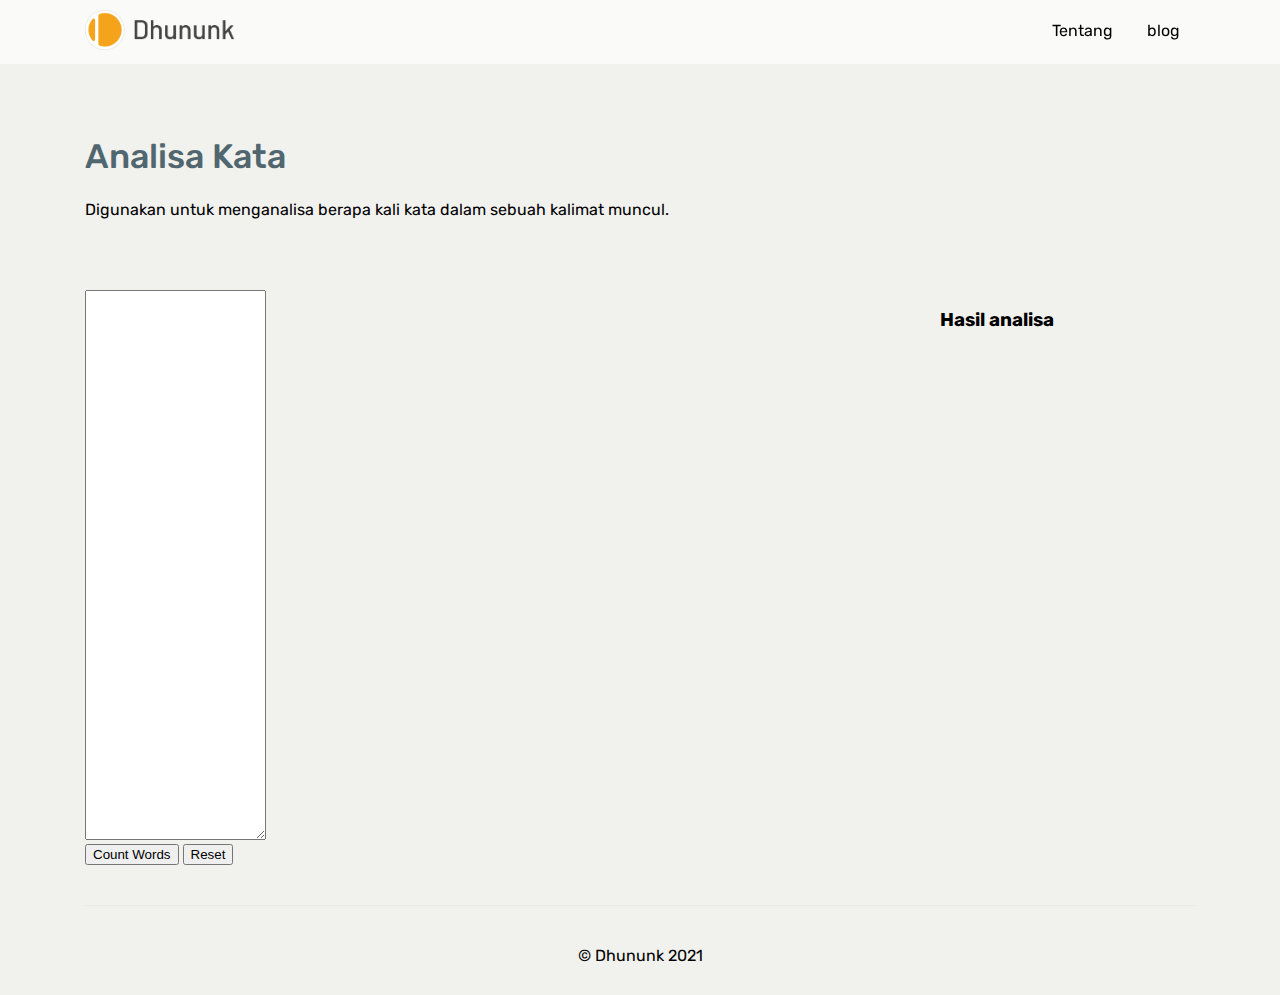
<file: analisakata/index.html>
<!DOCTYPE html>
<html>
<head>
    <meta charset="utf-8">
    <meta http-equiv="X-UA-Compatible" content="IE=edge">
    <title>Article Designer - Dhununk</title>
    <meta name="viewport" content="width=device-width, initial-scale=1">
    <link rel="icon" href="../img/favicon.png">
    <link rel="preconnect" href="https://fonts.gstatic.com" crossorigin>
    <link href="https://fonts.googleapis.com/css2?family=Montserrat:wght@800&family=Rubik:ital,wght@0,300;0,400;0,500;0,600;0,700;0,800;0,900;1,300;1,400;1,500;1,600;1,700;1,800;1,900&display=swap" rel="stylesheet">
    <link rel="stylesheet" href="style.css">
    <link rel="stylesheet" href="../bootstrap-grid.min.css">
    <link rel="stylesheet" href="../style.css">
</head>
<body>
    <div class="dh-navbar">
        <div class="container">
            <div class="row">
                <div class="col-3"><a href="https://dhanankhero.github.io/">
                    <img src="../img/Logo Dhununk.png" alt=""></a>
                </div>
                <div class="col-9">
                    <ul class="dh-hormenu">
                        <li>
                            <a href="tentang/">Tentang</a>
                        </li>
                        <li><a href="blog/">blog</a></li>
                    </ul>
                </div>
            </div>
        </div>
    </div>
    <div class="container">
        <div class="row dh-site-tittle">
            <div class="col-12 col-md-12">
                <div class="title-page">
                    <h1>Analisa Kata</h1>
                    <p>Digunakan untuk menganalisa berapa kali kata dalam sebuah kalimat muncul.</p>
                </div>
            </div>
            <div class="col-12 col-md-8">
                
            </div>
        </div>
        <div class="row">
            <div class="col-12">
                <input type="hidden" id="commonWords" name="commonWords" value="no">
                <div class="row">
                    <div class="col-9">
                        <textarea id="oldText" name="oldText" class="dh-textarea" style="height: 550px;"></textarea>
                    </div>
                    <div class="col-3">
                        <div class="analitik">
                            <div id="newText2">
                                <h3>Hasil analisa</h3>
                            </div>
                        </div>
                    </div>
                </div>
                <input type="button" id="tf-submit" name="count-words" value="Count Words" class="subbtn">
                <input type="button" id="tf-reset" name="clear-words" value="Reset" class="rstbtn">
            </div>
        </div>
        </script><script async="" type="text/javascript" src="wordcounter.js"></script>
        <hr class="dh-garis">
        <div class="dh-credit">
            &copy; <a href="https://dhanankhero.github.io/">Dhununk</a> 2021
        </div>
    </div>
</body>
</html>
</file>
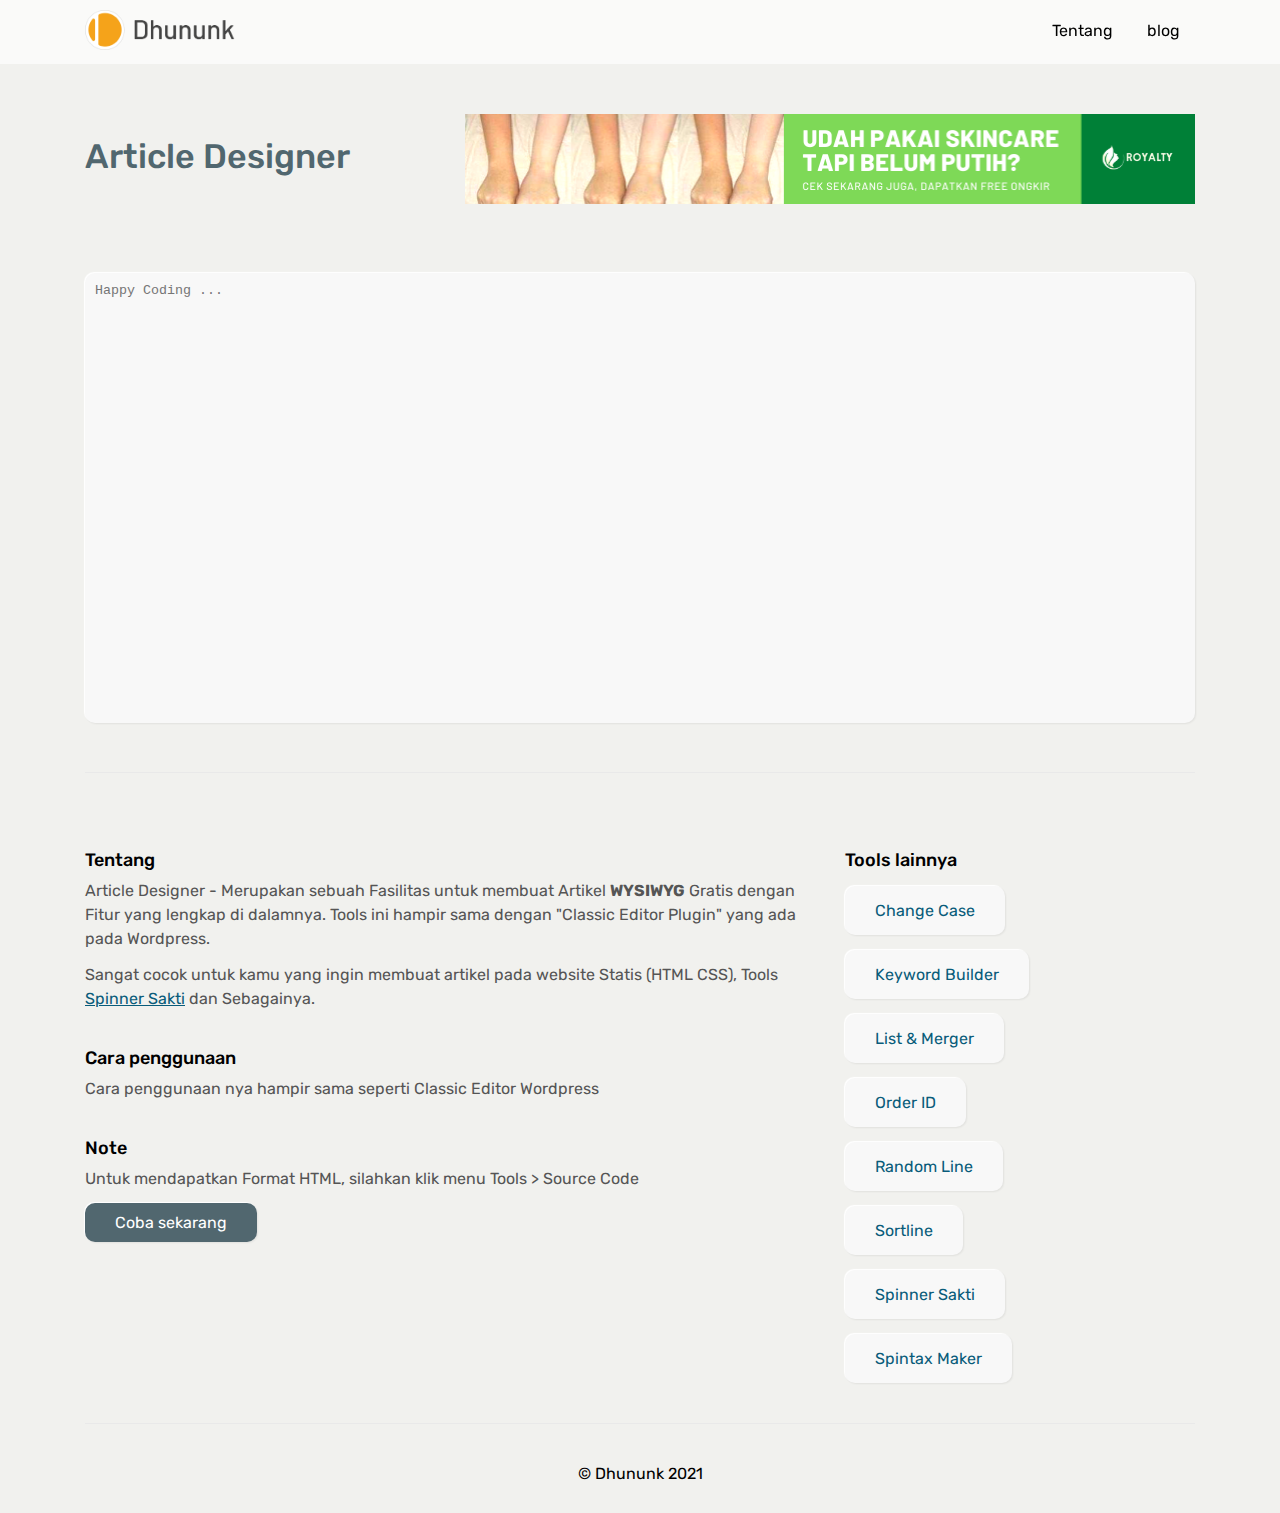
<file: articledesigner/index.html>
<!DOCTYPE html>
<html>
<head>
    <meta charset="utf-8">
    <meta http-equiv="X-UA-Compatible" content="IE=edge">
    <title>Article Designer - Dhununk</title>
    <meta name="viewport" content="width=device-width, initial-scale=1">
    <link rel="icon" href="../img/favicon.png">
    <link href="https://fonts.googleapis.com/css2?family=Rubik:ital,wght@0,100;0,200;0,300;0,400;0,500;0,600;0,700;0,800;0,900;1,100;1,200;1,300;1,400;1,500;1,600;1,700;1,800;1,900&display=swap" rel="stylesheet">
    <link rel="stylesheet" href="style.css">
    <link rel="stylesheet" href="../bootstrap-grid.min.css">
    <link rel="stylesheet" href="../style.css">
    <script src='https://cdn.tiny.cloud/1/hozv7if0h2095l6o7gfq1fuzj3ye6blrwmp0qjor592dol9m/tinymce/5/tinymce.min.js' referrerpolicy="origin"></script>
    <script>
        tinymce.init({
            selector: '#editor-textarea'
        });
    </script>
</head>
<body>
    <div class="dh-navbar">
        <div class="container">
            <div class="row">
                <div class="col-3"><a href="https://dhanankhero.github.io/">
                    <img src="../img/Logo Dhununk.png" alt=""></a>
                </div>
                <div class="col-9">
                    <ul class="dh-hormenu">
                        <li>
                            <a href="tentang/">Tentang</a>
                        </li>
                        <li><a href="blog/">blog</a></li>
                    </ul>
                </div>
            </div>
        </div>
    </div>
    <div class="container">
        <div class="row dh-site-tittle">
            <div class="col-12 col-md-4">
                <div class="title-page">
                    <h1>Article Designer</h1>
                </div>
            </div>
            <div class="col-12 col-md-8">
                <script type="text/javascript">
					var arldgzn_id = 4;
					var arldgzn_now = new Date()
					var detik = arldgzn_now.getSeconds()
					var arldgzn_place = detik % arldgzn_id;
					arldgzn_place += 1;
					if (arldgzn_place == 1) {
					  url = "https://mauorder.online/klosing-lagi";
					  alt = "Obat Penumbuh Rambut Botak Paling Ampuh Dan Mujarab";
					  title = "Obat Penumbuh Rambut Botak";
					  banner = "../img/ads/1.png";
					  width = "100%";
					  height = "auto";
					}
					if (arldgzn_place == 2) {
					  url = "https://mauorder.online/klosing-lagi";
					  alt = "Penumbuh Bulu Terbukti";
					  title = "Penumbuh Bulu Terbukti";
					  banner = "../img/ads/2.png";
					  width = "100%";
					  height = "auto";
					}
					if (arldgzn_place == 3) {
					  url = "https://mauorder.online/klosing-lagi";
					  alt = "Perontok Bulu";
					  title = "Perontok Bulu";
					  banner = "../img/ads/3.png";
					  width = "100%";
					  height = "auto";
					} if (arldgzn_place == 4) {
					  url = "https://mauorder.online/klosing-lagi";
					  alt = "Perontok Bulu";
					  title = "Perontok Bulu";
					  banner = "../img/ads/4.png";
					  width = "100%";
					  height = "auto";
					}
					
					
					
					document.write('<a href=\"' + url + '\" target=\"_blank\" rel=\"nofollow\">');
					document.write('<img src=\"' + banner + '\" width=')
					document.write(width + ' height=' + height + ' ');
					document.write('title=\"' + title + '\" alt=\"' + alt + '\"></a>');
				</script>
            </div>
        </div>
        <div class="row">
            <div class="col-12">
                <textarea class="dh-box-max-tiga editorME" id="editor-textarea" onkeyup="" placeholder="Happy Coding ..."></textarea>
            </div>
        </div>
        <hr class="dh-garis">
        <div class="row">
            <div class="col-12 col-md-8">
                <div class="dh-article-box">
                    <h4>Tentang</h4>
                    <p>Article Designer - Merupakan sebuah Fasilitas untuk membuat Artikel <strong title="What You See Is What You Get">WYSIWYG</strong> Gratis dengan Fitur yang lengkap di dalamnya. Tools ini hampir sama dengan "Classic Editor Plugin" yang ada pada Wordpress.</p>
                    <p>Sangat cocok untuk kamu yang ingin membuat artikel pada website Statis (HTML CSS), Tools <a href="../spinnersakti/index.html">Spinner Sakti</a> dan Sebagainya.</p>
                    <h4>Cara penggunaan</h4>
                    <p>Cara penggunaan nya hampir sama seperti Classic Editor Wordpress</p>
                    <h6>Note</h6>
                    <p>Untuk mendapatkan Format HTML, silahkan klik menu Tools > Source Code</p>
                    <a href="#" class="dh-article-button">Coba sekarang</a>
                </div>
            </div>
            <div class="col-12 col-md-4">
                <div class="dh-article-box dh-sidebar">
                    <h4>Tools lainnya</h4>
                    <div class="dh-other-tools">
                        <a href="../changecase/index.html">Change Case</a>
                    </div>
                    <div class="dh-other-tools">
                        <a href="../keywordbuilder/index.html">Keyword Builder</a>
                    </div>
                    <div class="dh-other-tools">
                        <a href="../listmerger/index.html">List & Merger</a>
                    </div>
                    <div class="dh-other-tools">
                        <a href="../orderid/index.html">Order ID</a>
                    </div>
                    <div class="dh-other-tools">
                        <a href="../randomline/index.html">Random Line</a>
                    </div>
                    <div class="dh-other-tools">
                        <a href="../sortline/index.html">Sortline</a>
                    </div>
                    <div class="dh-other-tools">
                        <a href="../spinnersakti/index.html">Spinner Sakti</a>
                    </div>
                    <div class="dh-other-tools">
                        <a href="../spintaxmaker/index.html">Spintax Maker</a>
                    </div>
                </div>
            </div>
        </div>
        <hr class="dh-garis">
        <div class="dh-credit">
            &copy; <a href="https://dhanankhero.github.io/">Dhununk</a> 2021
        </div>
    </div>
</body>
</html>
</file>
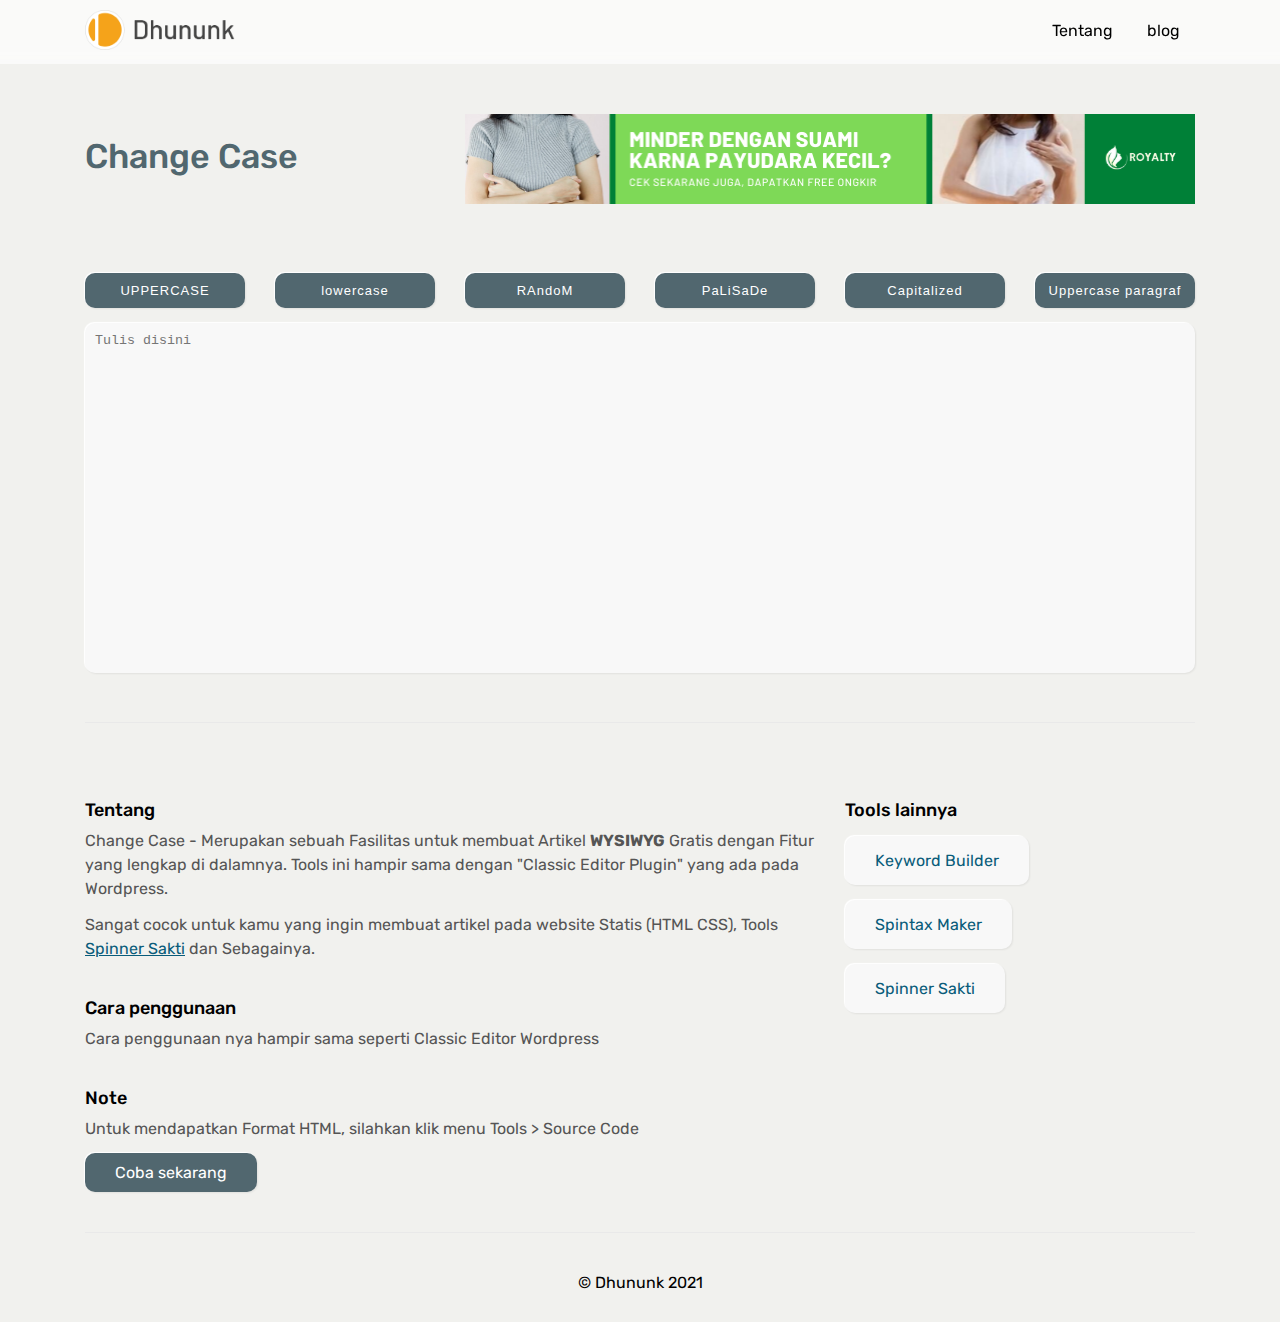
<file: changecase/index.html>
<!DOCTYPE html>
<html>
<head>
    <meta charset="utf-8">
    <meta http-equiv="X-UA-Compatible" content="IE=edge">
    <title>Change Case - Dhununk</title>
    <meta name="viewport" content="width=device-width, initial-scale=1">
    <link rel="icon" href="../img/favicon.png">
    <link href="https://fonts.googleapis.com/css2?family=Rubik:ital,wght@0,100;0,200;0,300;0,400;0,500;0,600;0,700;0,800;0,900;1,100;1,200;1,300;1,400;1,500;1,600;1,700;1,800;1,900&display=swap" rel="stylesheet">
    <link rel="stylesheet" href="style.css">
    <link rel="stylesheet" href="../bootstrap-grid.min.css">
    <link rel="stylesheet" href="../style.css">
    <script src="jquery.js"></script>
</head>
<body>
    <div class="dh-navbar">
        <div class="container">
            <div class="row">
                <div class="col-3">
                    <a href="https://dhanankhero.github.io/">
                        <img src="../img/Logo Dhununk.png" alt="dhununk">
                    </a>
                </div>
                <div class="col-9">
                    <ul class="dh-hormenu">
                        <li>
                            <a href="tentang/">Tentang</a>
                        </li>
                        <li><a href="blog/">blog</a></li>
                    </ul>
                </div>
            </div>
        </div>
    </div>
    <div class="container">
        <div class="row dh-site-tittle">
            <div class="col-12 col-md-4">
                <div class="title-page">
                    <h1>Change Case</h1>
                </div>
            </div>
            <div class="col-12 col-md-8">
                <script type="text/javascript">
					var arldgzn_id = 4;
					var arldgzn_now = new Date()
					var detik = arldgzn_now.getSeconds()
					var arldgzn_place = detik % arldgzn_id;
					arldgzn_place += 1;
					if (arldgzn_place == 1) {
					  url = "https://mauorder.online/klosing-lagi";
					  alt = "Obat Penumbuh Rambut Botak Paling Ampuh Dan Mujarab";
					  title = "Obat Penumbuh Rambut Botak";
					  banner = "../img/ads/1.png";
					  width = "100%";
					  height = "auto";
					}
					if (arldgzn_place == 2) {
					  url = "https://mauorder.online/klosing-lagi";
					  alt = "Penumbuh Bulu Terbukti";
					  title = "Penumbuh Bulu Terbukti";
					  banner = "../img/ads/2.png";
					  width = "100%";
					  height = "auto";
					}
					if (arldgzn_place == 3) {
					  url = "https://mauorder.online/klosing-lagi";
					  alt = "Perontok Bulu";
					  title = "Perontok Bulu";
					  banner = "../img/ads/3.png";
					  width = "100%";
					  height = "auto";
					} if (arldgzn_place == 4) {
					  url = "https://mauorder.online/klosing-lagi";
					  alt = "Perontok Bulu";
					  title = "Perontok Bulu";
					  banner = "../img/ads/4.png";
					  width = "100%";
					  height = "auto";
					}
					
					
					
					document.write('<a href=\"' + url + '\" target=\"_blank\" rel=\"nofollow\">');
					document.write('<img src=\"' + banner + '\" width=')
					document.write(width + ' height=' + height + ' ');
					document.write('title=\"' + title + '\" alt=\"' + alt + '\"></a>');
				</script>
            </div>
        </div>
        <div class="row">
            <div class="col-2">
                <input type="button" class="tombol" id="uppercase" value="UPPERCASE">
            </div>
            <div class="col-2">
                <input type="button" class="tombol" id="lowercase" value="lowercase">
            </div>
            <div class="col-2">
                <input type="button" class="tombol" id="random" value="RAndoM">
            </div>
            <div class="col-2">
                <input type="button" class="tombol" id="palisade" value="PaLiSaDe">
            </div>
            <div class="col-2">
                <input type="button" class="tombol" id="flew" value="Capitalized">
            </div>
            <div class="col-2">
                <input type="button" class="tombol" id="fles" value="Uppercase paragraf">
            </div>
            <div class="col-12">
                <textarea class="dh-box-max-tiga" id="source" onkeyup="" placeholder="Tulis disini"></textarea>
            </div>
        </div>
        <hr class="dh-garis">
        <div class="row">
            <div class="col-12 col-md-8">
                <div class="dh-article-box">
                    <h4>Tentang</h4>
                    <p>Change Case - Merupakan sebuah Fasilitas untuk membuat Artikel <strong title="What You See Is What You Get">WYSIWYG</strong> Gratis dengan Fitur yang lengkap di dalamnya. Tools ini hampir sama dengan "Classic Editor Plugin" yang ada pada Wordpress.</p>
                    <p>Sangat cocok untuk kamu yang ingin membuat artikel pada website Statis (HTML CSS), Tools <a href="../spinnersakti/index.html">Spinner Sakti</a> dan Sebagainya.</p>
                    <h4>Cara penggunaan</h4>
                    <p>Cara penggunaan nya hampir sama seperti Classic Editor Wordpress</p>
                    <h6>Note</h6>
                    <p>Untuk mendapatkan Format HTML, silahkan klik menu Tools > Source Code</p>
                    <a href="#" class="dh-article-button">Coba sekarang</a>
                </div>
            </div>
            <div class="col-12 col-md-4">
                <div class="dh-article-box dh-sidebar">
                    <h4>Tools lainnya</h4>
                    <div class="dh-other-tools">
                        <a href="../keywordbuilder/index.html">Keyword Builder</a>
                    </div>
                    <div class="dh-other-tools">
                        <a href="../spintaxmaker/index.html">Spintax Maker</a>
                    </div>
                    <div class="dh-other-tools">
                        <a href="../spinnersakti/index.html">Spinner Sakti</a>
                    </div>
                    
                </div>
            </div>
        </div>
        <hr class="dh-garis">
        <div class="dh-credit">
            &copy; <a href="https://dhanankhero.github.io/">Dhununk</a> 2021
        </div>
    </div>
    <script type="text/javascript">
        (function(){var c={getSelection:function(){var e=this.jquery?this[0]:this;return(('selectionStart'in e&&function(){var l=e.selectionEnd-e.selectionStart;return{start:e.selectionStart,end:e.selectionEnd,length:l,text:e.value.substr(e.selectionStart,l)}})||(document.selection&&function(){e.focus();var r=document.selection.createRange();if(r==null){return{start:0,end:e.value.length,length:0}}var a=e.createTextRange();var b=a.duplicate();a.moveToBookmark(r.getBookmark());b.setEndPoint('EndToStart',a);return{start:b.text.length,end:b.text.length+r.text.length,length:r.text.length,text:r.text}})||function(){return{start:0,end:e.value.length,length:0}})()},replaceSelection:function(){var e=this.jquery?this[0]:this;var a=arguments[0]||'';return(('selectionStart'in e&&function(){e.value=e.value.substr(0,e.selectionStart)+a+e.value.substr(e.selectionEnd,e.value.length);return this})||(document.selection&&function(){e.focus();document.selection.createRange().text=a;return this})||function(){e.value+=a;return this})()}};jQuery.each(c,function(i){jQuery.fn[i]=this})})();
    </script>
    <script type="text/javascript">
        function change_case(operation)
{
	if ($("#source").getSelection().text !== '')
		var str = $("#source").getSelection().text;
	else
		var str = $("#source").val();
	
	switch (operation)
	{
		case 'uppercase':
			str = str.toUpperCase();
		break;
		case 'lowercase':
			str = str.toLowerCase();
		break;
		case 'random':
			var str_array = str.split('');
			
			for (var key in str_array)
				str_array[key] = Math.random() > 0.5 ? str_array[key].toUpperCase() : str_array[key].toLowerCase();
			
			str = str_array.join('');
		break;
		case 'palisade':
			var str_array = str.split('');
			
			for (var i = 0; i < str_array.length; i++)
				str_array[i] = i % 2 ? str_array[i].toLowerCase() : str_array[i].toUpperCase();
			
			str = str_array.join('');
		break;
		case 'flew':
			str = str.toLowerCase().replace( /(^|\s)([a-z])/g , function(m,p1,p2){ return p1+p2.toUpperCase(); } )
		break;
		case 'fles':
			str = str.toLowerCase().replace( /(^|\.|!|\?|\.\.\.|\n)(\s*)([a-z])/g , function(m,p1,p2,p3){ return p1+p2+p3.toUpperCase(); } )
		break;
	}

	
	if ($("#source").getSelection().text !== '')
		$("#source").replaceSelection(str);
	else
		$("#source").val(str);
	
    }

    $().ready(function() {
            $("#uppercase, #lowercase, #random, #palisade, #flew, #fles").click(function(){change_case($(this).attr('id'))});

            $("#source").focus();
    });
    </script>
</body>
</html>
</file>
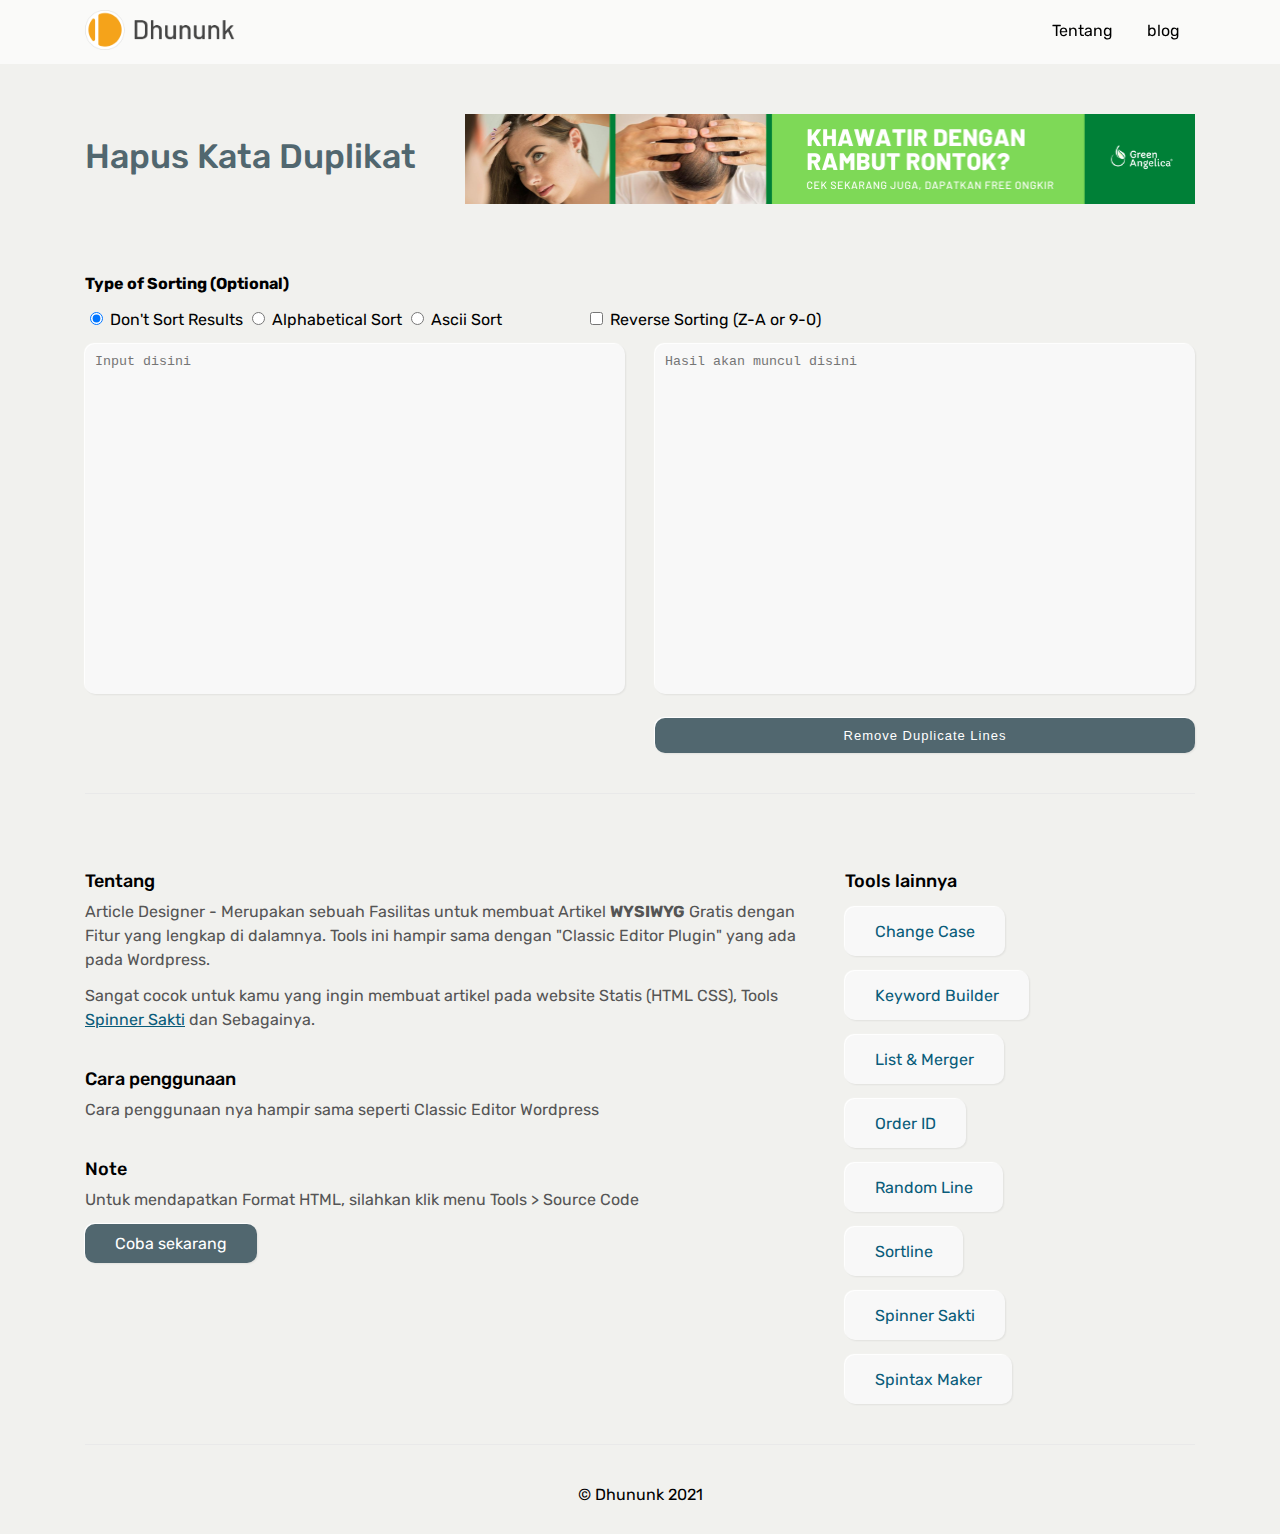
<file: hapus2kata/index.html>
<!DOCTYPE html>
<html>
<head>
    <meta charset="utf-8">
    <meta http-equiv="X-UA-Compatible" content="IE=edge">
    <title>Hapus Kata Duplikat - Dhununk</title>
    <meta name="viewport" content="width=device-width, initial-scale=1">
    <link rel="icon" href="../img/favicon.png">
    <link href="https://fonts.googleapis.com/css2?family=Rubik:ital,wght@0,100;0,200;0,300;0,400;0,500;0,600;0,700;0,800;0,900;1,100;1,200;1,300;1,400;1,500;1,600;1,700;1,800;1,900&display=swap" rel="stylesheet">
    <link rel="stylesheet" href="style.css">
    <link rel="stylesheet" href="../bootstrap-grid.min.css">
    <link rel="stylesheet" href="../style.css">
</head>
<body>
    <div class="dh-navbar">
        <div class="container">
            <div class="row">
                <div class="col-3"><a href="https://dhanankhero.github.io/">
                    <img src="../img/Logo Dhununk.png" alt=""></a>
                </div>
                <div class="col-9">
                    <ul class="dh-hormenu">
                        <li>
                            <a href="tentang/">Tentang</a>
                        </li>
                        <li><a href="blog/">blog</a></li>
                    </ul>
                </div>
            </div>
        </div>
    </div>
    <div class="container">
        <div class="row dh-site-tittle">
            <div class="col-12 col-md-4">
                <div class="title-page">
                    <h1>Hapus Kata Duplikat</h1>
                </div>
            </div>
            <div class="col-12 col-md-8">
                <script type="text/javascript">
					var arldgzn_id = 4;
					var arldgzn_now = new Date()
					var detik = arldgzn_now.getSeconds()
					var arldgzn_place = detik % arldgzn_id;
					arldgzn_place += 1;
					if (arldgzn_place == 1) {
					  url = "https://mauorder.online/klosing-lagi";
					  alt = "Obat Penumbuh Rambut Botak Paling Ampuh Dan Mujarab";
					  title = "Obat Penumbuh Rambut Botak";
					  banner = "../img/ads/1.png";
					  width = "100%";
					  height = "auto";
					}
					if (arldgzn_place == 2) {
					  url = "https://mauorder.online/klosing-lagi";
					  alt = "Penumbuh Bulu Terbukti";
					  title = "Penumbuh Bulu Terbukti";
					  banner = "../img/ads/2.png";
					  width = "100%";
					  height = "auto";
					}
					if (arldgzn_place == 3) {
					  url = "https://mauorder.online/klosing-lagi";
					  alt = "Perontok Bulu";
					  title = "Perontok Bulu";
					  banner = "../img/ads/3.png";
					  width = "100%";
					  height = "auto";
					} if (arldgzn_place == 4) {
					  url = "https://mauorder.online/klosing-lagi";
					  alt = "Perontok Bulu";
					  title = "Perontok Bulu";
					  banner = "../img/ads/4.png";
					  width = "100%";
					  height = "auto";
					}
					
					
					
					document.write('<a href=\"' + url + '\" target=\"_blank\" rel=\"nofollow\">');
					document.write('<img src=\"' + banner + '\" width=')
					document.write(width + ' height=' + height + ' ');
					document.write('title=\"' + title + '\" alt=\"' + alt + '\"></a>');
				</script>
            </div>
        </div>
        <div class="row">
            <div class="col-12">
                <p><strong>Type of Sorting (Optional)</strong></p>
                <input type="radio" id="sortNone" name="sortType" value="sortNone" checked="checked"> <label for="sortNone">Don't Sort Results</label> 
                <input type="radio" id="sortAlpha" name="sortType" value="alphabetical"> <label for="sortAlpha">Alphabetical Sort </label>  
                <input type="radio" id="sortAscii" name="sortType" value="ascii"> <span style="padding-right:80px;"><label for="sortAscii">Ascii Sort</label></span> 
                <input type="checkbox" id="reverseSort" name="reverseSort" value="reverse"> <label for="reverseSort">Reverse Sorting (Z-A or 9-0)</label>
                <div class="row">
                    <div class="col-6">
                        <textarea id="oldText" name="oldText" class="dh-box-max-tiga" placeholder="Input disini"></textarea></p>
                    </div>
                    <div class="col-6">
                        <textarea id="newCode" class="dh-box-max-tiga" name="newCode" placeholder="Hasil akan muncul disini"></textarea>
                        <input type="button" id="duplicate-lines" name="duplicate-lines" value="Remove Duplicate Lines" class="subbtn button tombol">
                        <!-- <input type="button" name="clearText" id="clearText" value="Reset" class="rstbtn"> -->
                    </div>
                </div>
            </div>
        </div>
        <hr class="dh-garis">
        <div class="row">
            <div class="col-12 col-md-8">
                <div class="dh-article-box">
                    <h4>Tentang</h4>
                    <p>Article Designer - Merupakan sebuah Fasilitas untuk membuat Artikel <strong title="What You See Is What You Get">WYSIWYG</strong> Gratis dengan Fitur yang lengkap di dalamnya. Tools ini hampir sama dengan "Classic Editor Plugin" yang ada pada Wordpress.</p>
                    <p>Sangat cocok untuk kamu yang ingin membuat artikel pada website Statis (HTML CSS), Tools <a href="../spinnersakti/index.html">Spinner Sakti</a> dan Sebagainya.</p>
                    <h4>Cara penggunaan</h4>
                    <p>Cara penggunaan nya hampir sama seperti Classic Editor Wordpress</p>
                    <h6>Note</h6>
                    <p>Untuk mendapatkan Format HTML, silahkan klik menu Tools > Source Code</p>
                    <a href="#" class="dh-article-button">Coba sekarang</a>
                </div>
            </div>
            <div class="col-12 col-md-4">
                <div class="dh-article-box dh-sidebar">
                    <h4>Tools lainnya</h4>
                    <div class="dh-other-tools">
                        <a href="../changecase/index.html">Change Case</a>
                    </div>
                    <div class="dh-other-tools">
                        <a href="../keywordbuilder/index.html">Keyword Builder</a>
                    </div>
                    <div class="dh-other-tools">
                        <a href="../listmerger/index.html">List & Merger</a>
                    </div>
                    <div class="dh-other-tools">
                        <a href="../orderid/index.html">Order ID</a>
                    </div>
                    <div class="dh-other-tools">
                        <a href="../randomline/index.html">Random Line</a>
                    </div>
                    <div class="dh-other-tools">
                        <a href="../sortline/index.html">Sortline</a>
                    </div>
                    <div class="dh-other-tools">
                        <a href="../spinnersakti/index.html">Spinner Sakti</a>
                    </div>
                    <div class="dh-other-tools">
                        <a href="../spintaxmaker/index.html">Spintax Maker</a>
                    </div>
                </div>
            </div>
        </div>
        <script type="text/javascript" src="removeduplicates.js"></script>
        <hr class="dh-garis">
        <div class="dh-credit">
            &copy; <a href="https://dhanankhero.github.io/">Dhununk</a> 2021
        </div>
    </div>
</body>
</html>
</file>
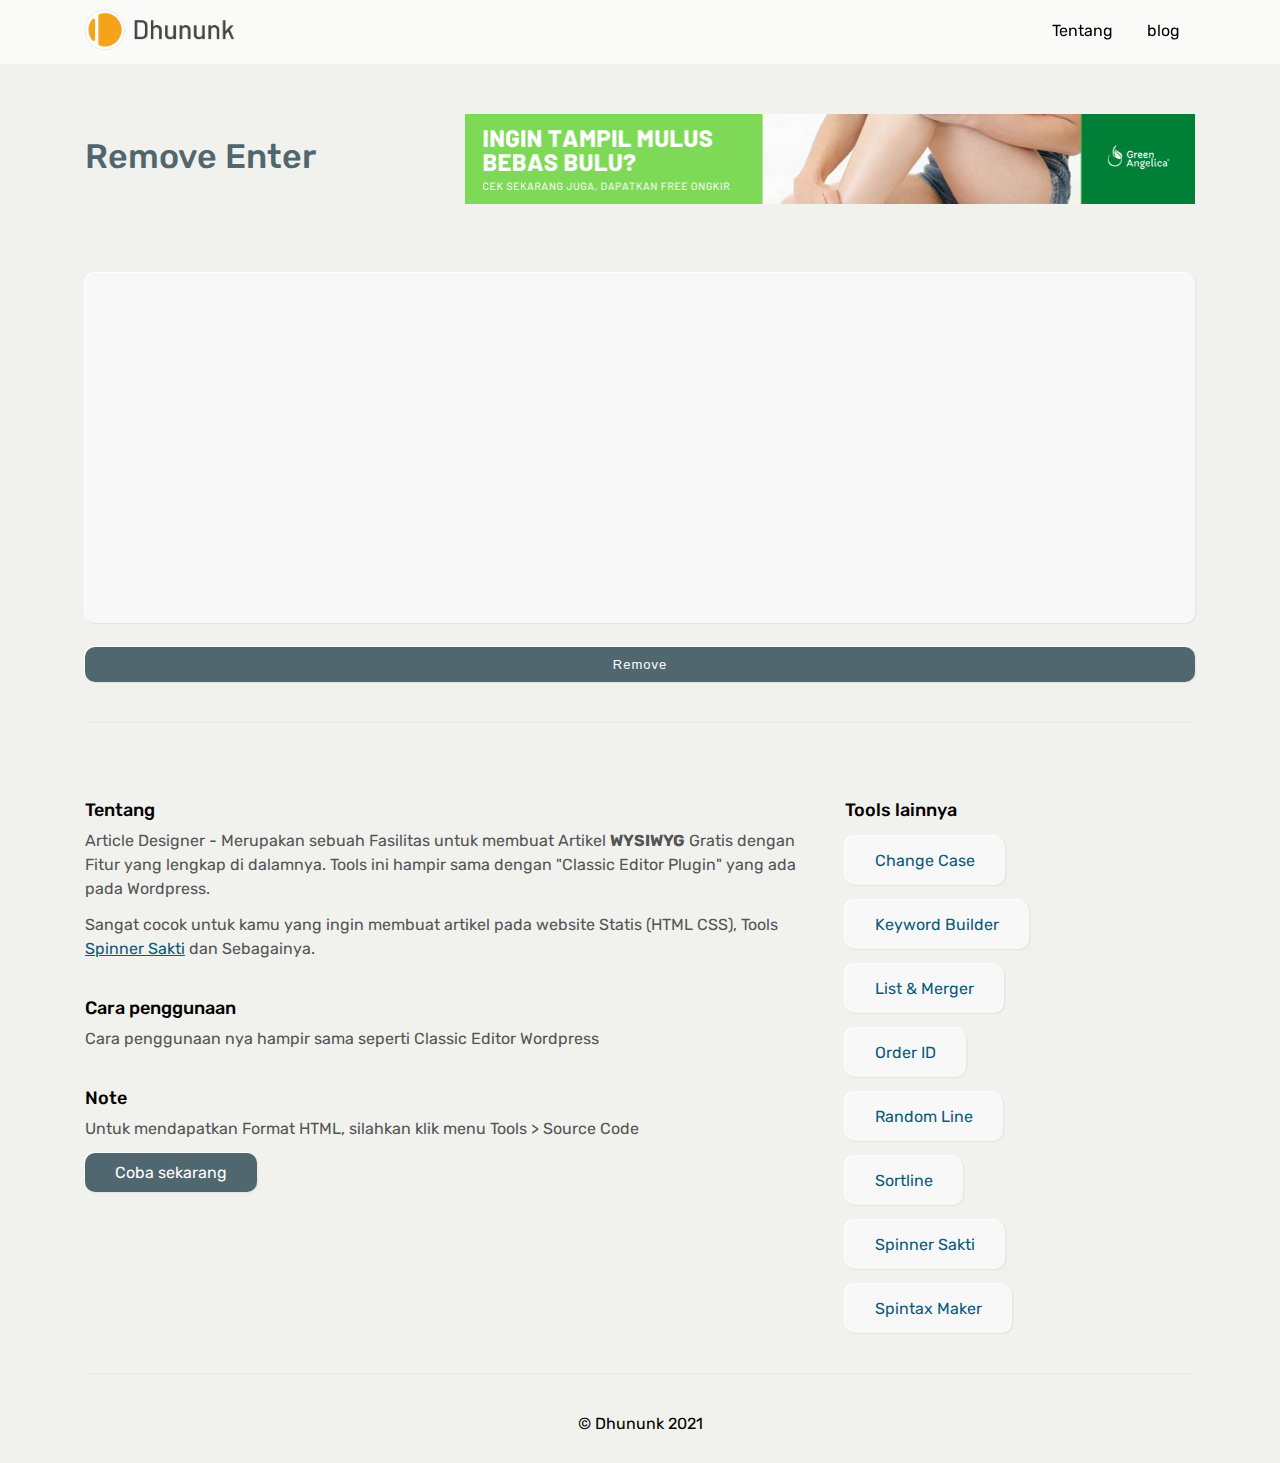
<file: hapusenter/index.html>
<!DOCTYPE html>
<html>
<head>
    <meta charset="utf-8">
    <meta http-equiv="X-UA-Compatible" content="IE=edge">
    <title>Remove Enter - Dhununk</title>
    <meta name="viewport" content="width=device-width, initial-scale=1">
    <link rel="icon" href="../img/favicon.png">
    <link href="https://fonts.googleapis.com/css2?family=Rubik:ital,wght@0,100;0,200;0,300;0,400;0,500;0,600;0,700;0,800;0,900;1,100;1,200;1,300;1,400;1,500;1,600;1,700;1,800;1,900&display=swap" rel="stylesheet">
    <link rel="stylesheet" href="style.css">
    <link rel="stylesheet" href="../bootstrap-grid.min.css">
    <link rel="stylesheet" href="../style.css">
    <script>
        tinymce.init({
            selector: '#editor-textarea'
        });
    </script>
</head>
<body>
    <div class="dh-navbar">
        <div class="container">
            <div class="row">
                <div class="col-3"><a href="https://dhanankhero.github.io/">
                    <img src="../img/Logo Dhununk.png" alt=""></a>
                </div>
                <div class="col-9">
                    <ul class="dh-hormenu">
                        <li>
                            <a href="tentang/">Tentang</a>
                        </li>
                        <li><a href="blog/">blog</a></li>
                    </ul>
                </div>
            </div>
        </div>
    </div>
    <div class="container">
        <div class="row dh-site-tittle">
            <div class="col-12 col-md-4">
                <div class="title-page">
                    <h1>Remove Enter</h1>
                </div>
            </div>
            <div class="col-12 col-md-8">
                <script type="text/javascript">
					var arldgzn_id = 4;
					var arldgzn_now = new Date()
					var detik = arldgzn_now.getSeconds()
					var arldgzn_place = detik % arldgzn_id;
					arldgzn_place += 1;
					if (arldgzn_place == 1) {
					  url = "https://mauorder.online/klosing-lagi";
					  alt = "Obat Penumbuh Rambut Botak Paling Ampuh Dan Mujarab";
					  title = "Obat Penumbuh Rambut Botak";
					  banner = "../img/ads/1.png";
					  width = "100%";
					  height = "auto";
					}
					if (arldgzn_place == 2) {
					  url = "https://mauorder.online/klosing-lagi";
					  alt = "Penumbuh Bulu Terbukti";
					  title = "Penumbuh Bulu Terbukti";
					  banner = "../img/ads/2.png";
					  width = "100%";
					  height = "auto";
					}
					if (arldgzn_place == 3) {
					  url = "https://mauorder.online/klosing-lagi";
					  alt = "Perontok Bulu";
					  title = "Perontok Bulu";
					  banner = "../img/ads/3.png";
					  width = "100%";
					  height = "auto";
					} if (arldgzn_place == 4) {
					  url = "https://mauorder.online/klosing-lagi";
					  alt = "Perontok Bulu";
					  title = "Perontok Bulu";
					  banner = "../img/ads/4.png";
					  width = "100%";
					  height = "auto";
					}
					
					
					
					document.write('<a href=\"' + url + '\" target=\"_blank\" rel=\"nofollow\">');
					document.write('<img src=\"' + banner + '\" width=')
					document.write(width + ' height=' + height + ' ');
					document.write('title=\"' + title + '\" alt=\"' + alt + '\"></a>');
				</script>
            </div>
        </div>
        <div class="row">
            <div class="col-12">
                <div id="main" class="spacer-y">
                    <textarea id="input_output" spellcheck="false" class="dh-box-max-tiga"></textarea>
                    <div class="clipboard">
                      <span class="tooltipped tooltipped-n" aria-label="Click to copy" role="button">
                        <i class="i-copy"></i>
                      </span>
                    </div>
                  </div>
                  <div class="clear">
                    <div class="right xs-100 xs-left">
                      <button id="removeLines" type="button" class="btn xs-left tombol">Remove</button>
                      <!-- <button id="clearAll" type="button" class="btn btn-secondary xs-right">Clear</button> -->
                    </div>
                  </div>
            </div>
        </div>
        <hr class="dh-garis">
        <div class="row">
            <div class="col-12 col-md-8">
                <div class="dh-article-box">
                    <h4>Tentang</h4>
                    <p>Article Designer - Merupakan sebuah Fasilitas untuk membuat Artikel <strong title="What You See Is What You Get">WYSIWYG</strong> Gratis dengan Fitur yang lengkap di dalamnya. Tools ini hampir sama dengan "Classic Editor Plugin" yang ada pada Wordpress.</p>
                    <p>Sangat cocok untuk kamu yang ingin membuat artikel pada website Statis (HTML CSS), Tools <a href="../spinnersakti/index.html">Spinner Sakti</a> dan Sebagainya.</p>
                    <h4>Cara penggunaan</h4>
                    <p>Cara penggunaan nya hampir sama seperti Classic Editor Wordpress</p>
                    <h6>Note</h6>
                    <p>Untuk mendapatkan Format HTML, silahkan klik menu Tools > Source Code</p>
                    <a href="#" class="dh-article-button">Coba sekarang</a>
                </div>
            </div>
            <div class="col-12 col-md-4">
                <div class="dh-article-box dh-sidebar">
                    <h4>Tools lainnya</h4>
                    <div class="dh-other-tools">
                        <a href="../changecase/index.html">Change Case</a>
                    </div>
                    <div class="dh-other-tools">
                        <a href="../keywordbuilder/index.html">Keyword Builder</a>
                    </div>
                    <div class="dh-other-tools">
                        <a href="../listmerger/index.html">List & Merger</a>
                    </div>
                    <div class="dh-other-tools">
                        <a href="../orderid/index.html">Order ID</a>
                    </div>
                    <div class="dh-other-tools">
                        <a href="../randomline/index.html">Random Line</a>
                    </div>
                    <div class="dh-other-tools">
                        <a href="../sortline/index.html">Sortline</a>
                    </div>
                    <div class="dh-other-tools">
                        <a href="../spinnersakti/index.html">Spinner Sakti</a>
                    </div>
                    <div class="dh-other-tools">
                        <a href="../spintaxmaker/index.html">Spintax Maker</a>
                    </div>
                </div>
            </div>
        </div>
        <script src="jquery.js"></script>
        <script src="removeenter.js"></script>
        <hr class="dh-garis">
        <div class="dh-credit">
            &copy; <a href="https://dhanankhero.github.io/">Dhununk</a> 2021
        </div>
    </div>
</body>
</html>
</file>
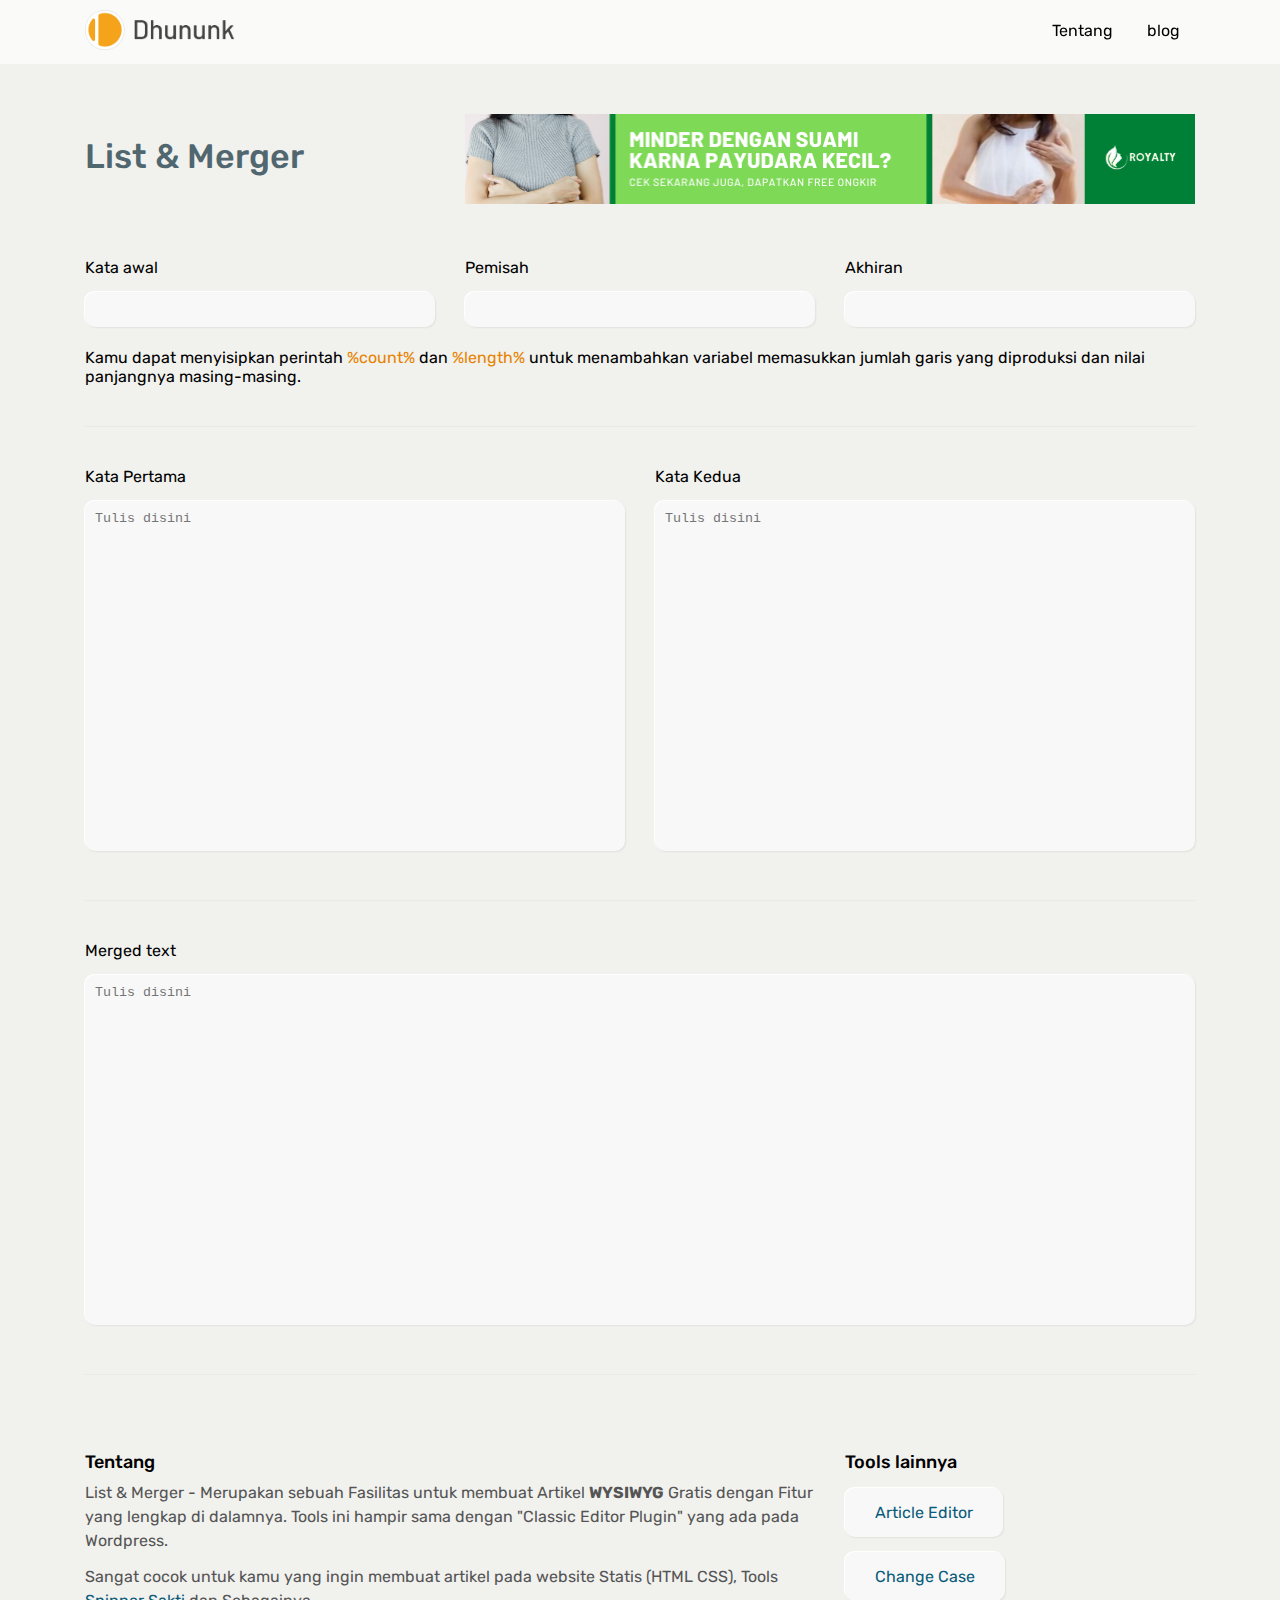
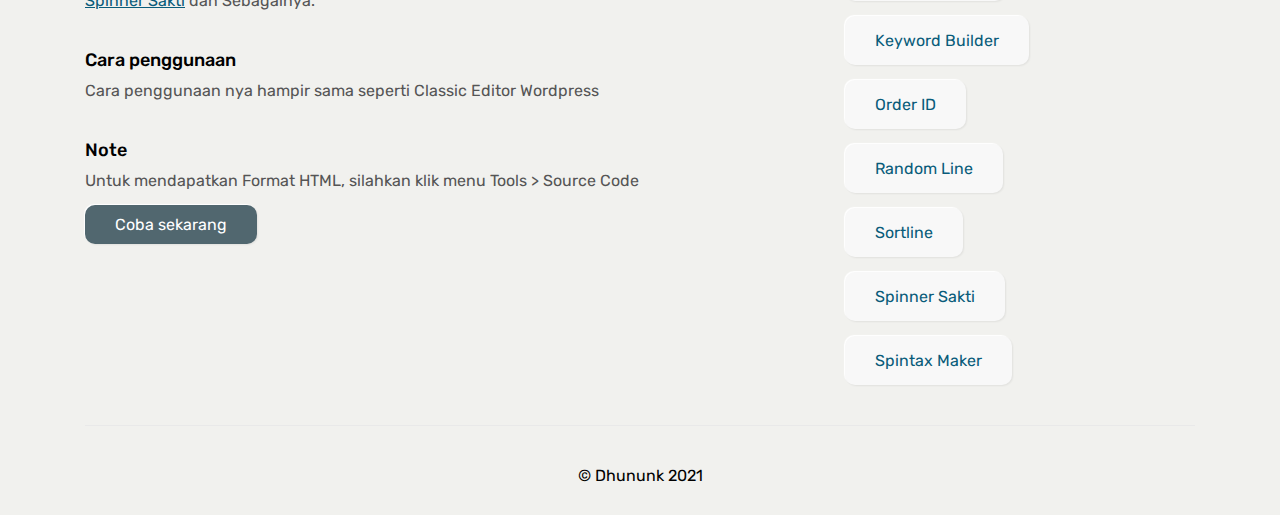
<file: listmerger/index.html>
<!DOCTYPE html>
<html>
<head>
    <meta charset="utf-8">
    <meta http-equiv="X-UA-Compatible" content="IE=edge">
    <title>List & Merger - Dhununk</title>
    <meta name="viewport" content="width=device-width, initial-scale=1">
    <link rel="icon" href="../img/favicon.png">
    <link href="https://fonts.googleapis.com/css2?family=Rubik:ital,wght@0,100;0,200;0,300;0,400;0,500;0,600;0,700;0,800;0,900;1,100;1,200;1,300;1,400;1,500;1,600;1,700;1,800;1,900&display=swap" rel="stylesheet">
    <link rel="stylesheet" href="style.css">
    <link rel="stylesheet" href="../bootstrap-grid.min.css">
    <link rel="stylesheet" href="../style.css">
    <script src="jquery.js"></script>
    <script type="text/javascript" src="merge-text.js"></script>
</head>
<body>
    <div class="dh-navbar">
        <div class="container">
            <div class="row">
                <div class="col-3">
                    <a href="https://dhanankhero.github.io/">
                        <img src="../img/Logo Dhununk.png" alt="dhununk">
                    </a>
                </div>
                <div class="col-9">
                    <ul class="dh-hormenu">
                        <li>
                            <a href="tentang/">Tentang</a>
                        </li>
                        <li><a href="blog/">blog</a></li>
                    </ul>
                </div>
            </div>
        </div>
    </div>
    <div class="container">
        <div class="row dh-site-tittle">
            <div class="col-12 col-md-4">
                <div class="title-page">
                    <h1>List & Merger</h1>
                </div>
            </div>
            <div class="col-12 col-md-8">
                <script type="text/javascript">
					var arldgzn_id = 4;
					var arldgzn_now = new Date()
					var detik = arldgzn_now.getSeconds()
					var arldgzn_place = detik % arldgzn_id;
					arldgzn_place += 1;
					if (arldgzn_place == 1) {
					  url = "https://mauorder.online/klosing-lagi";
					  alt = "Obat Penumbuh Rambut Botak Paling Ampuh Dan Mujarab";
					  title = "Obat Penumbuh Rambut Botak";
					  banner = "../img/ads/1.png";
					  width = "100%";
					  height = "auto";
					}
					if (arldgzn_place == 2) {
					  url = "https://mauorder.online/klosing-lagi";
					  alt = "Penumbuh Bulu Terbukti";
					  title = "Penumbuh Bulu Terbukti";
					  banner = "../img/ads/2.png";
					  width = "100%";
					  height = "auto";
					}
					if (arldgzn_place == 3) {
					  url = "https://mauorder.online/klosing-lagi";
					  alt = "Perontok Bulu";
					  title = "Perontok Bulu";
					  banner = "../img/ads/3.png";
					  width = "100%";
					  height = "auto";
					} if (arldgzn_place == 4) {
					  url = "https://mauorder.online/klosing-lagi";
					  alt = "Perontok Bulu";
					  title = "Perontok Bulu";
					  banner = "../img/ads/4.png";
					  width = "100%";
					  height = "auto";
					}
					
					
					
					document.write('<a href=\"' + url + '\" target=\"_blank\" rel=\"nofollow\">');
					document.write('<img src=\"' + banner + '\" width=')
					document.write(width + ' height=' + height + ' ');
					document.write('title=\"' + title + '\" alt=\"' + alt + '\"></a>');
				</script>
            </div>
        </div>
        <div class="row">
            <div class="col-4">
			    <label>Kata awal</label><br>
                <input type="text" id="prefix" value="" class="dh-box-max-min">
            </div>
            <div class="col-4">
			    <label>Pemisah</label><br>
                <input type="text" id="delimiter" value="" class="dh-box-max-min">
            </div>
            <div class="col-4">
			    <label>Akhiran</label><br>
                <input type="text" id="suffix" value="" class="dh-box-max-min">
            </div>
            <div class="col-12">
                <p class="">Kamu dapat menyisipkan perintah <a href="javascript: void(0)" id="link_add_count" class="dh-link">%count%</a> dan <a href="javascript: void(0)" id="link_add_length" class="dh-link">%length%</a> untuk menambahkan variabel memasukkan jumlah garis yang diproduksi dan nilai panjangnya masing-masing.</p>
                <hr class="dh-garis">
            </div>
            <div class="col-6">
                <label>Kata Pertama</label><br>
                <textarea class="dh-box-max-tiga" id="source1" onkeyup="" placeholder="Tulis disini"></textarea>
            </div>
            <div class="col-6">
                <label>Kata Kedua</label><br>
                <textarea class="dh-box-max-tiga" id="source2" onkeyup="" placeholder="Tulis disini"></textarea>
            </div>
            <div class="col-12">
                <hr class="dh-garis">
                <label>Merged text</label><br>
                <textarea class="dh-box-max-tiga" id="result" onkeyup="" placeholder="Tulis disini" readonly></textarea>
            </div>
        </div>
        <hr class="dh-garis">
        <div class="row">
            <div class="col-12 col-md-8">
                <div class="dh-article-box">
                    <h4>Tentang</h4>
                    <p>List & Merger - Merupakan sebuah Fasilitas untuk membuat Artikel <strong title="What You See Is What You Get">WYSIWYG</strong> Gratis dengan Fitur yang lengkap di dalamnya. Tools ini hampir sama dengan "Classic Editor Plugin" yang ada pada Wordpress.</p>
                    <p>Sangat cocok untuk kamu yang ingin membuat artikel pada website Statis (HTML CSS), Tools <a href="../spinnersakti/index.html">Spinner Sakti</a> dan Sebagainya.</p>
                    <h4>Cara penggunaan</h4>
                    <p>Cara penggunaan nya hampir sama seperti Classic Editor Wordpress</p>
                    <h6>Note</h6>
                    <p>Untuk mendapatkan Format HTML, silahkan klik menu Tools > Source Code</p>
                    <a href="#" class="dh-article-button">Coba sekarang</a>
                </div>
            </div>
            <div class="col-12 col-md-4">
                <div class="dh-article-box dh-sidebar">
                    <h4>Tools lainnya</h4>
                    <div class="dh-other-tools">
                        <a href="../articledesigner/index.html">Article Editor</a>
                    </div>
                    <div class="dh-other-tools">
                        <a href="../changecase/index.html">Change Case</a>
                    </div>
                    <div class="dh-other-tools">
                        <a href="../keywordbuilder/index.html">Keyword Builder</a>
                    </div>
                    <div class="dh-other-tools">
                        <a href="../orderid/index.html">Order ID</a>
                    </div>
                    <div class="dh-other-tools">
                        <a href="../randomline/index.html">Random Line</a>
                    </div>
                    <div class="dh-other-tools">
                        <a href="../sortline/index.html">Sortline</a>
                    </div>
                    <div class="dh-other-tools">
                        <a href="../spinnersakti/index.html">Spinner Sakti</a>
                    </div>
                    <div class="dh-other-tools">
                        <a href="../spintaxmaker/index.html">Spintax Maker</a>
                    </div>
                </div>
            </div>
        </div>
        <hr class="dh-garis">
        <div class="dh-credit">
            &copy; <a href="https://dhanankhero.github.io/">Dhununk</a> 2021
        </div>
    </div>
</body>
</html>
</file>
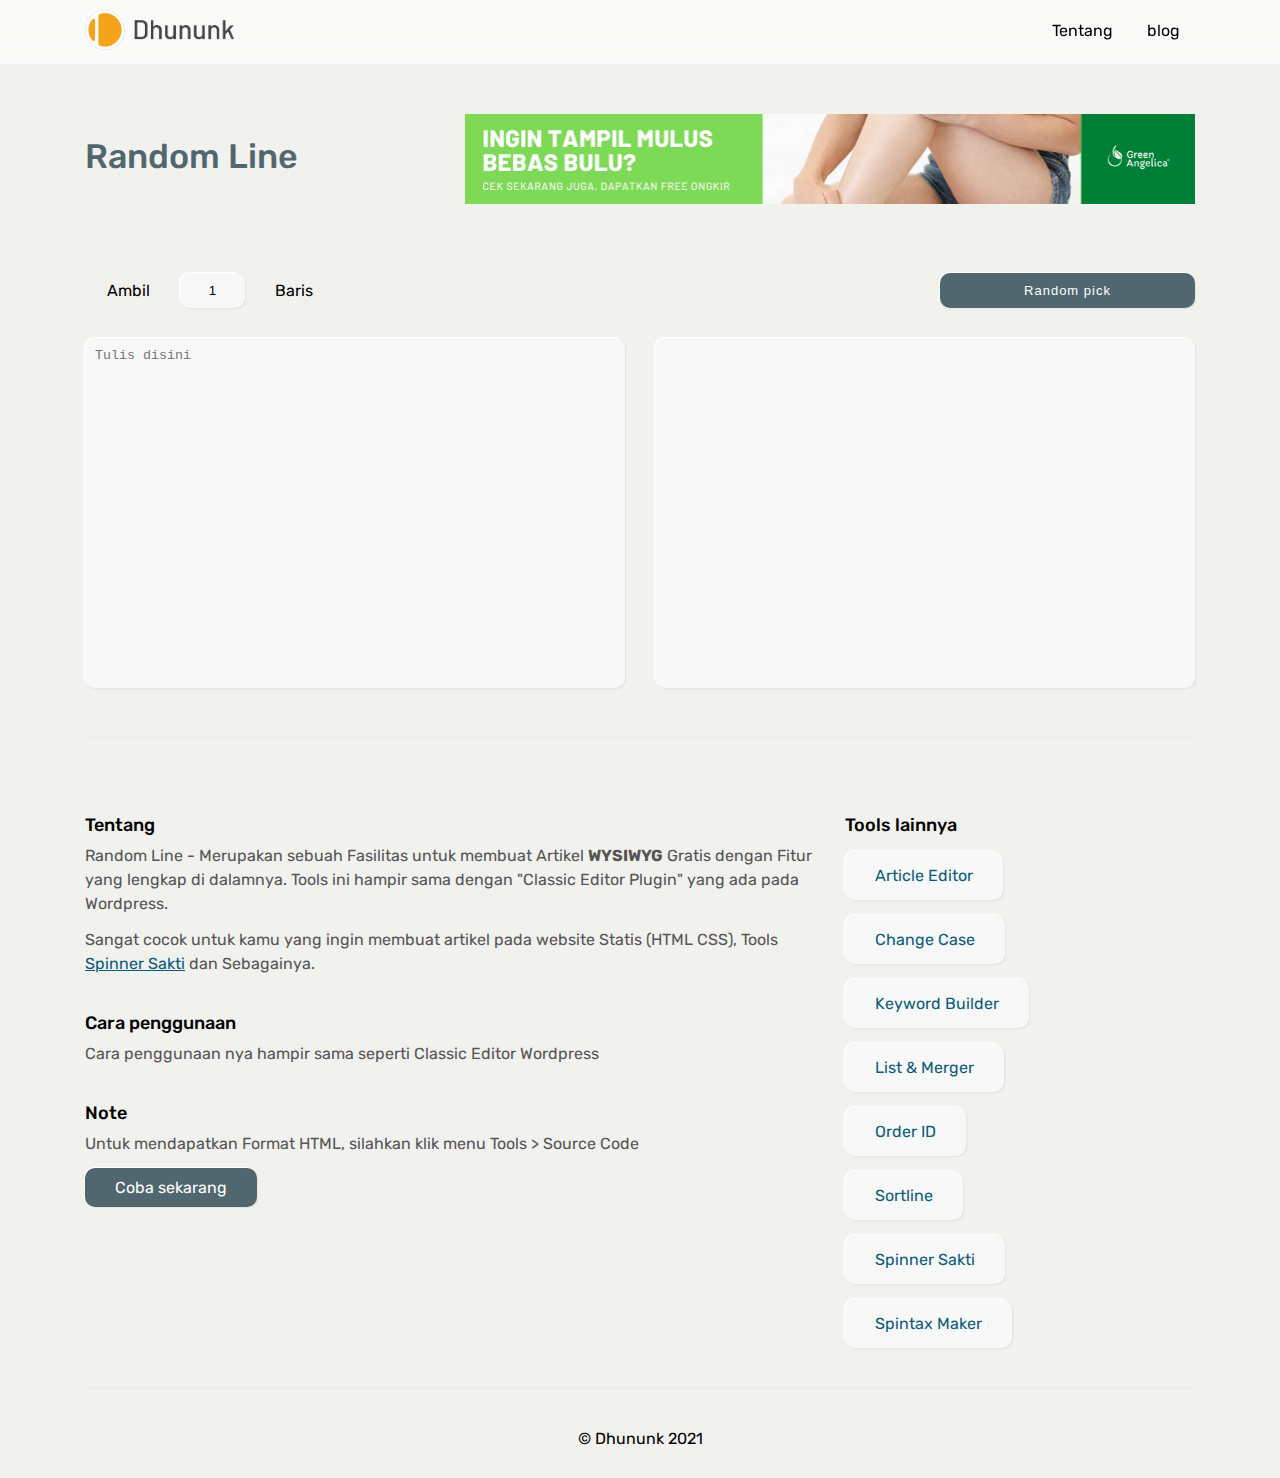
<file: randomline/index.html>
<!DOCTYPE html>
<html>
<head>
    <meta charset="utf-8">
    <meta http-equiv="X-UA-Compatible" content="IE=edge">
    <title>Random Line - Dhununk</title>
    <meta name="viewport" content="width=device-width, initial-scale=1">
    <link rel="icon" href="../img/favicon.png">
    <link href="https://fonts.googleapis.com/css2?family=Rubik:ital,wght@0,100;0,200;0,300;0,400;0,500;0,600;0,700;0,800;0,900;1,100;1,200;1,300;1,400;1,500;1,600;1,700;1,800;1,900&display=swap" rel="stylesheet">
    <link rel="stylesheet" href="style.css">
    <link rel="stylesheet" href="../bootstrap-grid.min.css">
    <link rel="stylesheet" href="../style.css">
    <script src="jquery.js"></script>
    <script type="text/javascript" src="ga.js"></script>
    <script type="text/javascript" src="jquery.js"></script>
    <script type="text/javascript" src="random-line-picker.js"></script>
</head>
<body>
    <div class="dh-navbar">
        <div class="container">
            <div class="row">
                <div class="col-3">
                    <a href="https://dhanankhero.github.io/">
                        <img src="../img/Logo Dhununk.png" alt="dhununk">
                    </a>
                </div>
                <div class="col-9">
                    <ul class="dh-hormenu">
                        <li>
                            <a href="tentang/">Tentang</a>
                        </li>
                        <li><a href="blog/">blog</a></li>
                    </ul>
                </div>
            </div>
        </div>
    </div>
    <div class="container">
        <div class="row dh-site-tittle">
            <div class="col-12 col-md-4">
                <div class="title-page">
                    <h1>Random Line</h1>
                </div>
            </div>
            <div class="col-12 col-md-8">
                <script type="text/javascript">
					var arldgzn_id = 4;
					var arldgzn_now = new Date()
					var detik = arldgzn_now.getSeconds()
					var arldgzn_place = detik % arldgzn_id;
					arldgzn_place += 1;
					if (arldgzn_place == 1) {
					  url = "https://mauorder.online/klosing-lagi";
					  alt = "Obat Penumbuh Rambut Botak Paling Ampuh Dan Mujarab";
					  title = "Obat Penumbuh Rambut Botak";
					  banner = "../img/ads/1.png";
					  width = "100%";
					  height = "auto";
					}
					if (arldgzn_place == 2) {
					  url = "https://mauorder.online/klosing-lagi";
					  alt = "Penumbuh Bulu Terbukti";
					  title = "Penumbuh Bulu Terbukti";
					  banner = "../img/ads/2.png";
					  width = "100%";
					  height = "auto";
					}
					if (arldgzn_place == 3) {
					  url = "https://mauorder.online/klosing-lagi";
					  alt = "Perontok Bulu";
					  title = "Perontok Bulu";
					  banner = "../img/ads/3.png";
					  width = "100%";
					  height = "auto";
					} if (arldgzn_place == 4) {
					  url = "https://mauorder.online/klosing-lagi";
					  alt = "Perontok Bulu";
					  title = "Perontok Bulu";
					  banner = "../img/ads/4.png";
					  width = "100%";
					  height = "auto";
					}
					
					
					
					document.write('<a href=\"' + url + '\" target=\"_blank\" rel=\"nofollow\">');
					document.write('<img src=\"' + banner + '\" width=')
					document.write(width + ' height=' + height + ' ');
					document.write('title=\"' + title + '\" alt=\"' + alt + '\"></a>');
				</script>
            </div>
        </div>
        <div class="row">
            <div class="col-1">
                <p class="label-input rkanan">Ambil</p>
            </div>
            <div class="col-1">
                <input type="text" class="dh-box-max-min" id="lines_number_field" value="1" style="text-align: center;">
            </div>
            <div class="col-2">
                <p class="label-input">Baris</p>
            </div>
            <div class="col-5"></div>
            <div class="col-3">
                <input type="button" class="tombol" value="Random pick" id="pick_button">
            </div>
            <div class="col-6">
                <textarea class="dh-box-max-tiga" id="source" placeholder="Tulis disini"></textarea>
            </div>
            <div class="col-6">
                <textarea class="dh-box-max-tiga" id="result" readonly></textarea>
            </div>
        </div>
        <hr class="dh-garis">
        <div class="row">
            <div class="col-12 col-md-8">
                <div class="dh-article-box">
                    <h4>Tentang</h4>
                    <p>Random Line - Merupakan sebuah Fasilitas untuk membuat Artikel <strong title="What You See Is What You Get">WYSIWYG</strong> Gratis dengan Fitur yang lengkap di dalamnya. Tools ini hampir sama dengan "Classic Editor Plugin" yang ada pada Wordpress.</p>
                    <p>Sangat cocok untuk kamu yang ingin membuat artikel pada website Statis (HTML CSS), Tools <a href="../spinnersakti/index.html">Spinner Sakti</a> dan Sebagainya.</p>
                    <h4>Cara penggunaan</h4>
                    <p>Cara penggunaan nya hampir sama seperti Classic Editor Wordpress</p>
                    <h6>Note</h6>
                    <p>Untuk mendapatkan Format HTML, silahkan klik menu Tools > Source Code</p>
                    <a href="#" class="dh-article-button">Coba sekarang</a>
                </div>
            </div>
            <div class="col-12 col-md-4">
                <div class="dh-article-box dh-sidebar">
                    <h4>Tools lainnya</h4>
                    <div class="dh-other-tools">
                        <a href="../articledesigner/index.html">Article Editor</a>
                    </div>
                    <div class="dh-other-tools">
                        <a href="../changecase/index.html">Change Case</a>
                    </div>
                    <div class="dh-other-tools">
                        <a href="../keywordbuilder/index.html">Keyword Builder</a>
                    </div>
                    <div class="dh-other-tools">
                        <a href="../listmerger/index.html">List & Merger</a>
                    </div>
                    <div class="dh-other-tools">
                        <a href="../orderid/index.html">Order ID</a>
                    </div>
                    <div class="dh-other-tools">
                        <a href="../sortline/index.html">Sortline</a>
                    </div>
                    <div class="dh-other-tools">
                        <a href="../spinnersakti/index.html">Spinner Sakti</a>
                    </div>
                    <div class="dh-other-tools">
                        <a href="../spintaxmaker/index.html">Spintax Maker</a>
                    </div>
                </div>
            </div>
        </div>
        <hr class="dh-garis">
        <div class="dh-credit">
            &copy; <a href="https://dhanankhero.github.io/">Dhununk</a> 2021
        </div>
    </div>
    
</body>
</html>
</file>
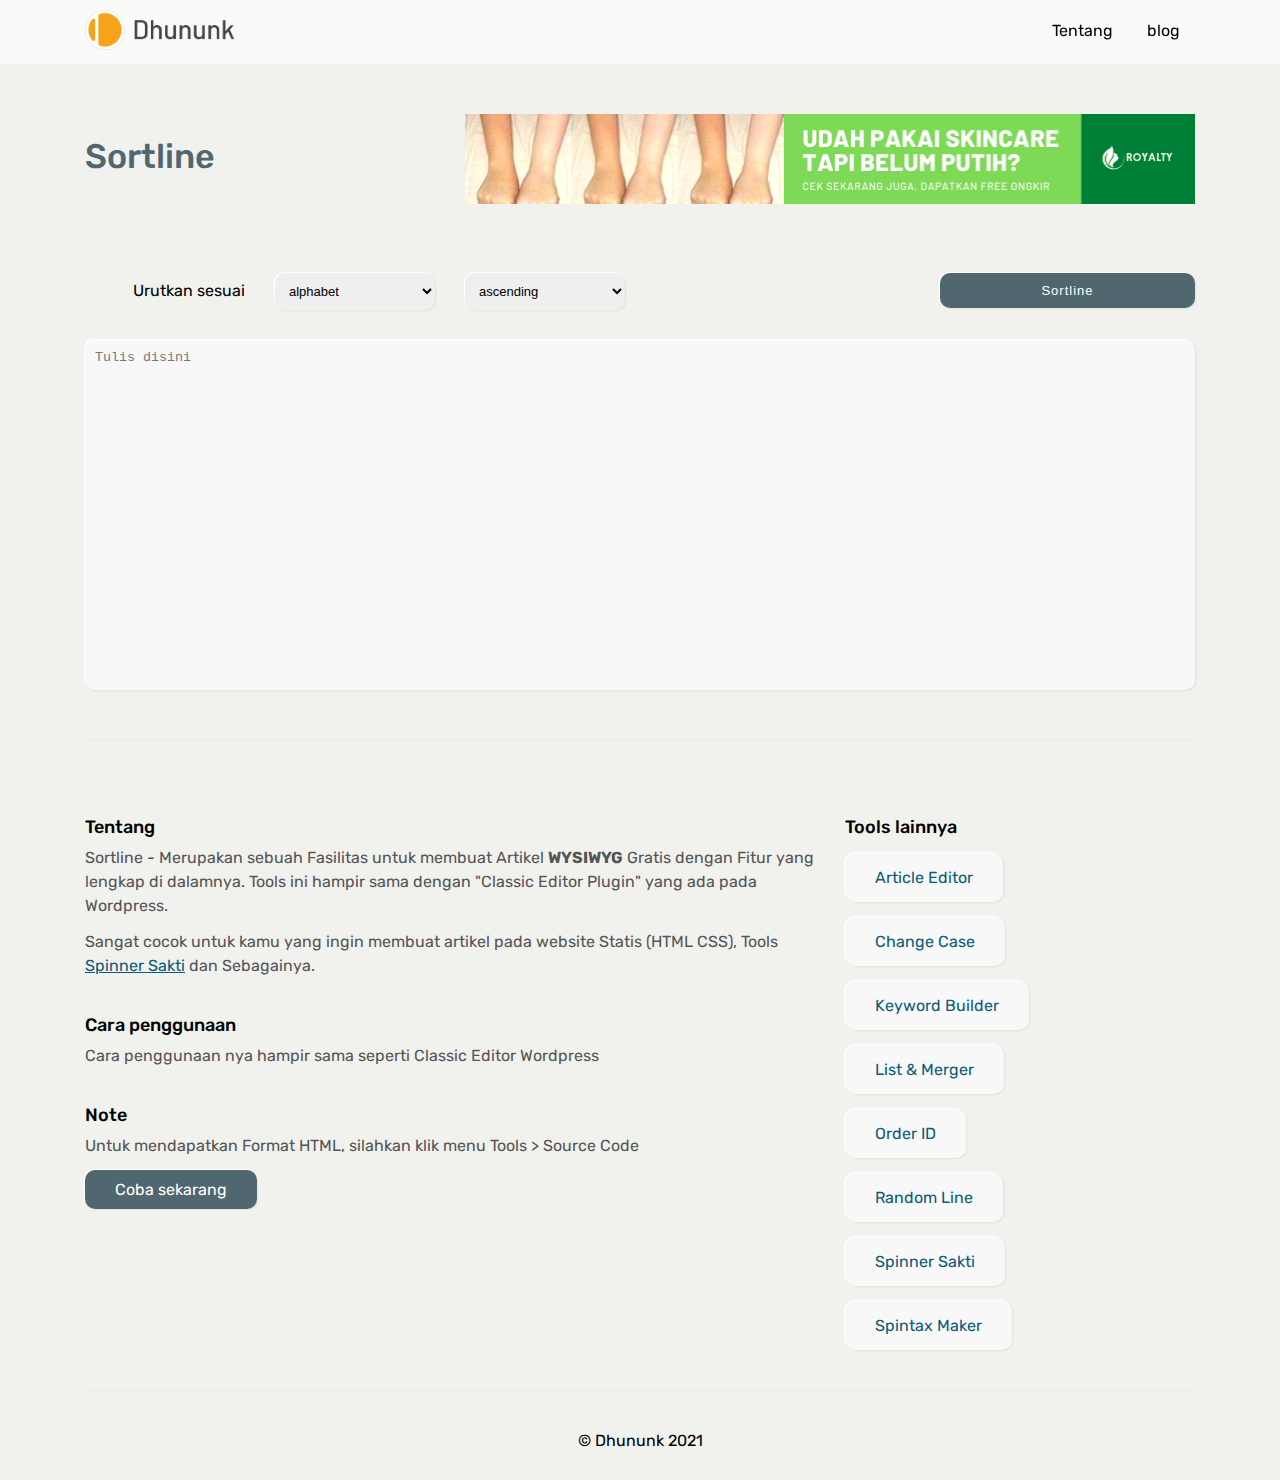
<file: sortline/index.html>
<!DOCTYPE html>
<html>
<head>
    <meta charset="utf-8">
    <meta http-equiv="X-UA-Compatible" content="IE=edge">
    <title>Sortline - Dhununk</title>
    <meta name="viewport" content="width=device-width, initial-scale=1">
    <link rel="icon" href="../img/favicon.png">
    <link href="https://fonts.googleapis.com/css2?family=Rubik:ital,wght@0,100;0,200;0,300;0,400;0,500;0,600;0,700;0,800;0,900;1,100;1,200;1,300;1,400;1,500;1,600;1,700;1,800;1,900&display=swap" rel="stylesheet">
    <link rel="stylesheet" href="style.css">
    <link rel="stylesheet" href="../bootstrap-grid.min.css">
    <link rel="stylesheet" href="../style.css">
    <script src="jquery.js"></script>
    <script type="text/javascript" src="sort-list.js"></script>
</head>
<body>
    <div class="dh-navbar">
        <div class="container">
            <div class="row">
                <div class="col-3">
                    <a href="https://dhanankhero.github.io/">
                        <img src="../img/Logo Dhununk.png" alt="dhununk">
                    </a>
                </div>
                <div class="col-9">
                    <ul class="dh-hormenu">
                        <li>
                            <a href="tentang/">Tentang</a>
                        </li>
                        <li><a href="blog/">blog</a></li>
                    </ul>
                </div>
            </div>
        </div>
    </div>
    <div class="container">
        <div class="row dh-site-tittle">
            <div class="col-12 col-md-4">
                <div class="title-page">
                    <h1>Sortline</h1>
                </div>
            </div>
            <div class="col-12 col-md-8">
                <script type="text/javascript">
					var arldgzn_id = 4;
					var arldgzn_now = new Date()
					var detik = arldgzn_now.getSeconds()
					var arldgzn_place = detik % arldgzn_id;
					arldgzn_place += 1;
					if (arldgzn_place == 1) {
					  url = "https://mauorder.online/klosing-lagi";
					  alt = "Obat Penumbuh Rambut Botak Paling Ampuh Dan Mujarab";
					  title = "Obat Penumbuh Rambut Botak";
					  banner = "../img/ads/1.png";
					  width = "100%";
					  height = "auto";
					}
					if (arldgzn_place == 2) {
					  url = "https://mauorder.online/klosing-lagi";
					  alt = "Penumbuh Bulu Terbukti";
					  title = "Penumbuh Bulu Terbukti";
					  banner = "../img/ads/2.png";
					  width = "100%";
					  height = "auto";
					}
					if (arldgzn_place == 3) {
					  url = "https://mauorder.online/klosing-lagi";
					  alt = "Perontok Bulu";
					  title = "Perontok Bulu";
					  banner = "../img/ads/3.png";
					  width = "100%";
					  height = "auto";
					} if (arldgzn_place == 4) {
					  url = "https://mauorder.online/klosing-lagi";
					  alt = "Perontok Bulu";
					  title = "Perontok Bulu";
					  banner = "../img/ads/4.png";
					  width = "100%";
					  height = "auto";
					}
					
					
					
					document.write('<a href=\"' + url + '\" target=\"_blank\" rel=\"nofollow\">');
					document.write('<img src=\"' + banner + '\" width=')
					document.write(width + ' height=' + height + ' ');
					document.write('title=\"' + title + '\" alt=\"' + alt + '\"></a>');
				</script>
            </div>
        </div>
        <div class="row">
            <div class="col-2">
                <p class="label-input rkanan">
                    Urutkan sesuai
                </p>
            </div>
            <div class="col-2">
                <select id="sort_type" class="dh-opt">
                    <option value="alphabet">alphabet</option>
                    <option value="length">line length</option>
                    <option value="syllables">syllables number</option>
                    <option value="reverse">reverse order</option>
                    <option value="random">random</option>
                </select> 
            </div>
            <div class="col-2">
                <select id="sort_direction" class="dh-opt">
                    <option value="asc">ascending</option>
                    <option value="desc">descending</option>
                </select> 
            </div>
            <div class="col-3"></div>
            <div class="col-3">
                <input type="button" value="Sortline" id="sort_button" class="tombol">
            </div>
            <div class="col-12">
                <textarea class="dh-box-max-tiga" id="source" onkeyup="" placeholder="Tulis disini"></textarea>
            </div>
        </div>
        <hr class="dh-garis">
        <div class="row">
            <div class="col-12 col-md-8">
                <div class="dh-article-box">
                    <h4>Tentang</h4>
                    <p>Sortline - Merupakan sebuah Fasilitas untuk membuat Artikel <strong title="What You See Is What You Get">WYSIWYG</strong> Gratis dengan Fitur yang lengkap di dalamnya. Tools ini hampir sama dengan "Classic Editor Plugin" yang ada pada Wordpress.</p>
                    <p>Sangat cocok untuk kamu yang ingin membuat artikel pada website Statis (HTML CSS), Tools <a href="../spinnersakti/index.html">Spinner Sakti</a> dan Sebagainya.</p>
                    <h4>Cara penggunaan</h4>
                    <p>Cara penggunaan nya hampir sama seperti Classic Editor Wordpress</p>
                    <h6>Note</h6>
                    <p>Untuk mendapatkan Format HTML, silahkan klik menu Tools > Source Code</p>
                    <a href="#" class="dh-article-button">Coba sekarang</a>
                </div>
            </div>
            <div class="col-12 col-md-4">
                <div class="dh-article-box dh-sidebar">
                    <h4>Tools lainnya</h4>
                    <div class="dh-other-tools">
                        <a href="../articledesigner/index.html">Article Editor</a>
                    </div>
                    <div class="dh-other-tools">
                        <a href="../changecase/index.html">Change Case</a>
                    </div>
                    <div class="dh-other-tools">
                        <a href="../keywordbuilder/index.html">Keyword Builder</a>
                    </div>
                    <div class="dh-other-tools">
                        <a href="../listmerger/index.html">List & Merger</a>
                    </div>
                    <div class="dh-other-tools">
                        <a href="../orderid/index.html">Order ID</a>
                    </div>
                    <div class="dh-other-tools">
                        <a href="../randomline/index.html">Random Line</a>
                    </div>
                    <div class="dh-other-tools">
                        <a href="../spinnersakti/index.html">Spinner Sakti</a>
                    </div>
                    <div class="dh-other-tools">
                        <a href="../spintaxmaker/index.html">Spintax Maker</a>
                    </div>
                </div>
            </div>
        </div>
        <hr class="dh-garis">
        <div class="dh-credit">
            &copy; <a href="https://dhanankhero.github.io/">Dhununk</a> 2021
        </div>
    </div>
    <script type="text/javascript">
        (function(){var c={getSelection:function(){var e=this.jquery?this[0]:this;return(('selectionStart'in e&&function(){var l=e.selectionEnd-e.selectionStart;return{start:e.selectionStart,end:e.selectionEnd,length:l,text:e.value.substr(e.selectionStart,l)}})||(document.selection&&function(){e.focus();var r=document.selection.createRange();if(r==null){return{start:0,end:e.value.length,length:0}}var a=e.createTextRange();var b=a.duplicate();a.moveToBookmark(r.getBookmark());b.setEndPoint('EndToStart',a);return{start:b.text.length,end:b.text.length+r.text.length,length:r.text.length,text:r.text}})||function(){return{start:0,end:e.value.length,length:0}})()},replaceSelection:function(){var e=this.jquery?this[0]:this;var a=arguments[0]||'';return(('selectionStart'in e&&function(){e.value=e.value.substr(0,e.selectionStart)+a+e.value.substr(e.selectionEnd,e.value.length);return this})||(document.selection&&function(){e.focus();document.selection.createRange().text=a;return this})||function(){e.value+=a;return this})()}};jQuery.each(c,function(i){jQuery.fn[i]=this})})();
    </script>
    <script type="text/javascript">
        function change_case(operation)
{
	if ($("#source").getSelection().text !== '')
		var str = $("#source").getSelection().text;
	else
		var str = $("#source").val();
	
	switch (operation)
	{
		case 'uppercase':
			str = str.toUpperCase();
		break;
		case 'lowercase':
			str = str.toLowerCase();
		break;
		case 'random':
			var str_array = str.split('');
			
			for (var key in str_array)
				str_array[key] = Math.random() > 0.5 ? str_array[key].toUpperCase() : str_array[key].toLowerCase();
			
			str = str_array.join('');
		break;
		case 'palisade':
			var str_array = str.split('');
			
			for (var i = 0; i < str_array.length; i++)
				str_array[i] = i % 2 ? str_array[i].toLowerCase() : str_array[i].toUpperCase();
			
			str = str_array.join('');
		break;
		case 'flew':
			str = str.toLowerCase().replace( /(^|\s)([a-z])/g , function(m,p1,p2){ return p1+p2.toUpperCase(); } )
		break;
		case 'fles':
			str = str.toLowerCase().replace( /(^|\.|!|\?|\.\.\.|\n)(\s*)([a-z])/g , function(m,p1,p2,p3){ return p1+p2+p3.toUpperCase(); } )
		break;
	}

	
	if ($("#source").getSelection().text !== '')
		$("#source").replaceSelection(str);
	else
		$("#source").val(str);
	
    }

    $().ready(function() {
            $("#uppercase, #lowercase, #random, #palisade, #flew, #fles").click(function(){change_case($(this).attr('id'))});

            $("#source").focus();
    });
    </script>
</body>
</html>
</file>
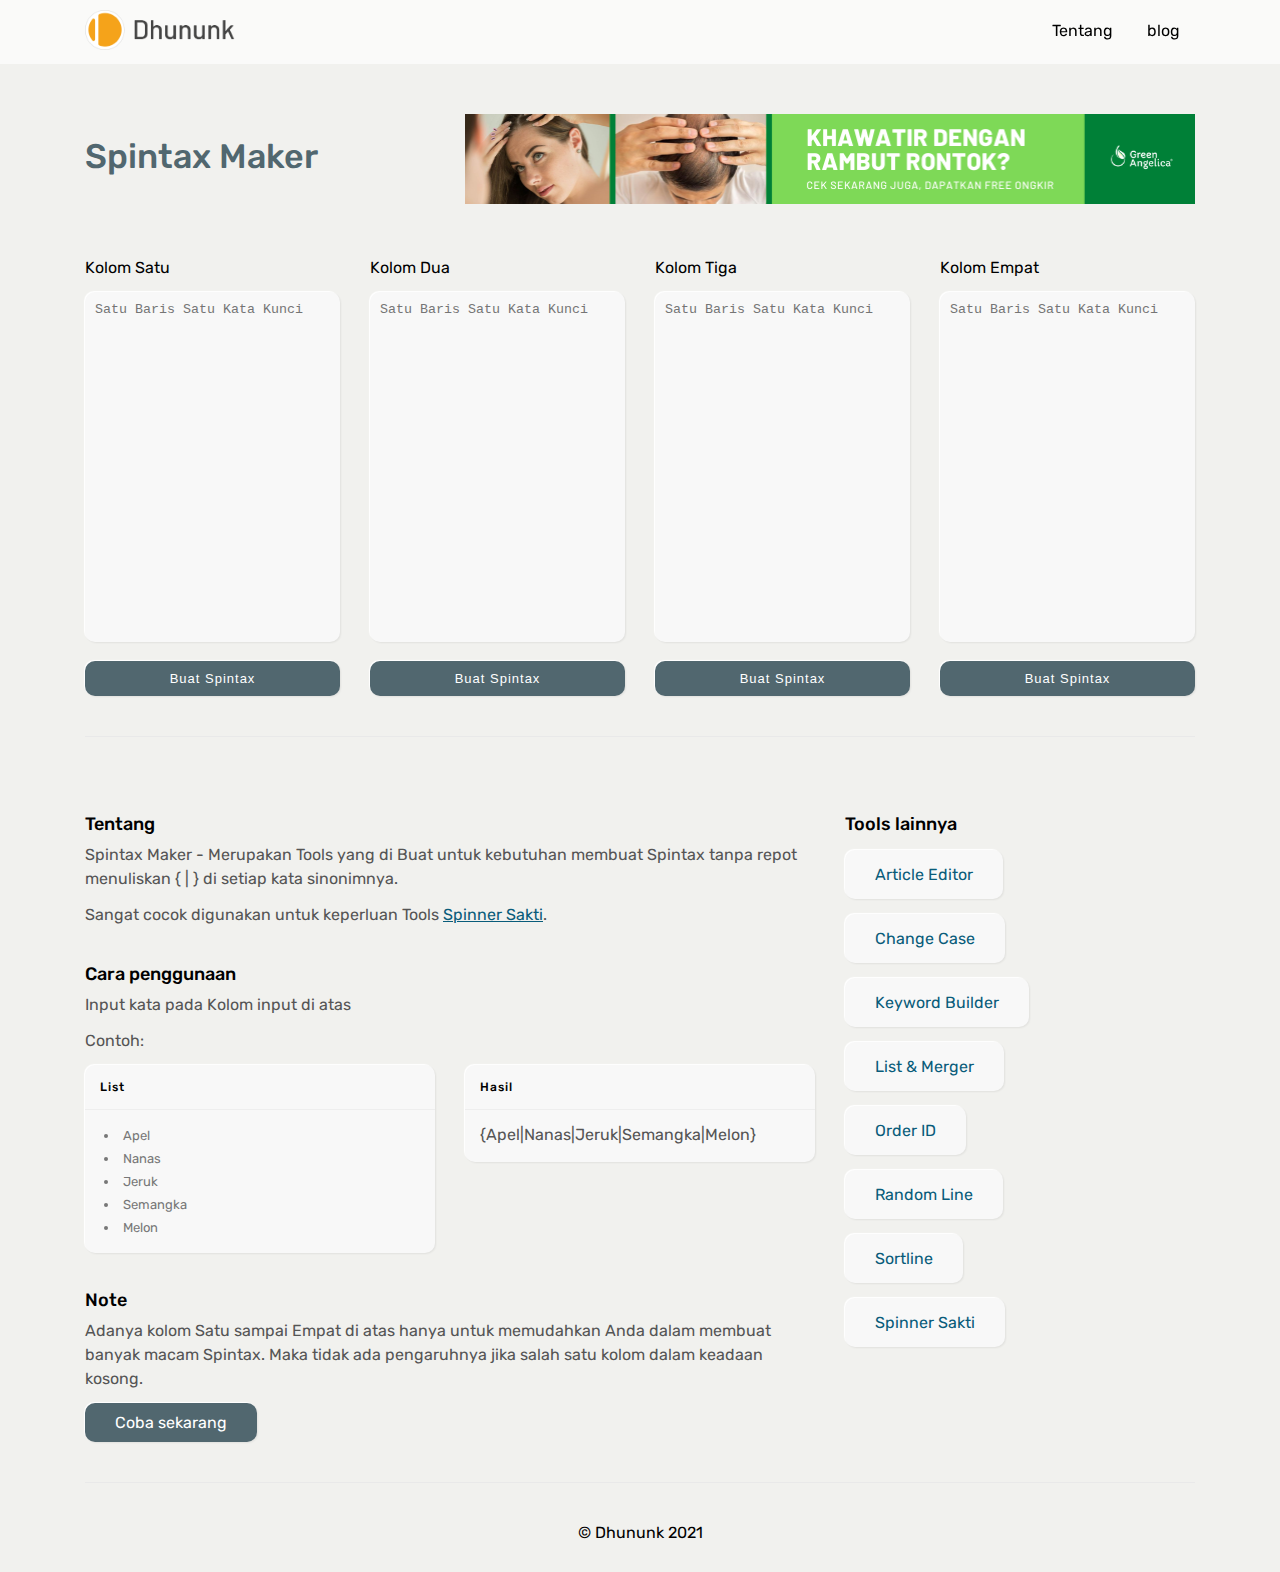
<file: spintaxmaker/index.html>
<!DOCTYPE html>
<html lang="en">
<head>
    <meta charset="UTF-8">
    <meta name="viewport" content="width=device-width, initial-scale=1.0">
    <title>Spintax Maker - Dhununk</title>
    <link rel="stylesheet" href="../bootstrap-grid.min.css">
    <link rel="icon" href="../img/favicon.png">
    <link rel="stylesheet" href="../style.css">
    <link href="https://fonts.googleapis.com/css2?family=Rubik:ital,wght@0,100;0,200;0,300;0,400;0,500;0,600;0,700;0,800;0,900;1,100;1,200;1,300;1,400;1,500;1,600;1,700;1,800;1,900&display=swap" rel="stylesheet">
</head>
<body>
    <div class="dh-navbar">
        <div class="container">
            <div class="row">
                <div class="col-3"><a href="https://dhanankhero.github.io/">
                    <img src="../img/Logo Dhununk.png" alt=""></a>
                </div>
                <div class="col-9">
                    <ul class="dh-hormenu">
                        <li>
                            <a href="tentang/">Tentang</a>
                        </li>
                        <li><a href="blog/">blog</a></li>
                    </ul>
                </div>
            </div>
        </div>
    </div>
    <div id="wrapper" class="clearfix container">
        <div class="row dh-site-tittle">
            <div class="col-12 col-md-4">
                <div class="title-page">
                    <h1>Spintax Maker</h1>
                </div>
            </div>
            <div class="col-12 col-md-8">
                <script type="text/javascript">
					var arldgzn_id = 4;
					var arldgzn_now = new Date()
					var detik = arldgzn_now.getSeconds()
					var arldgzn_place = detik % arldgzn_id;
					arldgzn_place += 1;
					if (arldgzn_place == 1) {
					  url = "https://mauorder.online/klosing-lagi";
					  alt = "Obat Penumbuh Rambut Botak Paling Ampuh Dan Mujarab";
					  title = "Obat Penumbuh Rambut Botak";
					  banner = "../img/ads/1.png";
					  width = "100%";
					  height = "auto";
					}
					if (arldgzn_place == 2) {
					  url = "https://mauorder.online/klosing-lagi";
					  alt = "Penumbuh Bulu Terbukti";
					  title = "Penumbuh Bulu Terbukti";
					  banner = "../img/ads/2.png";
					  width = "100%";
					  height = "auto";
					}
					if (arldgzn_place == 3) {
					  url = "https://mauorder.online/klosing-lagi";
					  alt = "Perontok Bulu";
					  title = "Perontok Bulu";
					  banner = "../img/ads/3.png";
					  width = "100%";
					  height = "auto";
					} if (arldgzn_place == 4) {
					  url = "https://mauorder.online/klosing-lagi";
					  alt = "Perontok Bulu";
					  title = "Perontok Bulu";
					  banner = "../img/ads/4.png";
					  width = "100%";
					  height = "auto";
					}
					
					
					
					document.write('<a href=\"' + url + '\" target=\"_blank\" rel=\"nofollow\">');
					document.write('<img src=\"' + banner + '\" width=')
					document.write(width + ' height=' + height + ' ');
					document.write('title=\"' + title + '\" alt=\"' + alt + '\"></a>');
				</script>
            </div>
        </div>
        <div id="spinForm" class="row">
            <div class="col-12 col-md-3">
                <form method="post" id="spintaxForm" name="spintaxForm">
                    <label for="list">Kolom Satu</label> <br>
                    <textarea id="spintax" name="list" placeholder="Satu Baris Satu Kata Kunci" class="dh-box-style dh-box-max-dua"></textarea>
                    <input onclick="spin();" class="tombol btn-primary" id="spinbutton" value="Buat Spintax" type="button">
                </form>
            </div>
            <div class="col-12 col-md-3">
                <form method="post" id="spintaxFormDua" name="spintaxFormDua">
                    <label for="listDua">Kolom Dua</label> <br>
                    <textarea id="spintaxDua" name="listDua" placeholder="Satu Baris Satu Kata Kunci" class="dh-box-style dh-box-max-dua"></textarea>
                    <input onclick="spinDua();" class="tombol btn-primary" id="spinbuttonDua" value="Buat Spintax" type="button">
                </form>
            </div>
            <div class="col-12 col-md-3">
                <form method="post" id="spintaxFormTiga" name="spintaxFormTiga">
                    <label for="listTiga">Kolom Tiga</label> <br>
                    <textarea id="spintaxTiga" name="listTiga" placeholder="Satu Baris Satu Kata Kunci" class="dh-box-style dh-box-max-dua"></textarea>
                    <input onclick="spinTiga();" class="tombol btn-primary" id="spinbuttonTiga" value="Buat Spintax" type="button">
                </form>
            </div>
            <div class="col-12 col-md-3">
                <form method="post" id="spintaxFormEmpat" name="spintaxFormEmpat">
                    <label for="listEmpat">Kolom Empat</label> <br>
                    <textarea id="spintaxEmpat" name="listEmpat" placeholder="Satu Baris Satu Kata Kunci" class="dh-box-style dh-box-max-dua"></textarea>
                    <input onclick="spinEmpat();" class="tombol btn-primary" id="spinbuttonEmpat" value="Buat Spintax" type="button">
                </form>
            </div>
        </div>
        <hr class="dh-garis">
        <div class="row">
            <div class="col-12 col-md-8">
                <div class="dh-article-box">
                    <h4>Tentang</h4>
                    <p>Spintax Maker - Merupakan Tools yang di Buat untuk kebutuhan membuat Spintax tanpa repot menuliskan { | } di setiap kata sinonimnya.</p>
                    <p>Sangat cocok digunakan untuk keperluan Tools <a href="../spinnersakti/index.html">Spinner Sakti</a>.</p>
                    <h4>Cara penggunaan</h4>
                    <p>Input kata pada Kolom input di atas</p>
                    <p>Contoh:</p>
                    <div class="row">
                        <div class="col-12 col-md-6">
                            <div class="dh-box-preview">
                                <h6>List</h6>
                                <ul>
                                    <li>Apel</li>
                                    <li>Nanas</li>
                                    <li>Jeruk</li>
                                    <li>Semangka</li>
                                    <li>Melon</li>
                                </ul>
                            </div>
                        </div>
                        <div class="col-12 col-md-6">
                            <div class="dh-box-preview">
                                <h6>Hasil</h6>
                                <p>{Apel|Nanas|Jeruk|Semangka|Melon}</p>
                            </div>
                        </div>
                    </div>
                    <h6>Note</h6>
                    <p>Adanya kolom Satu sampai Empat di atas hanya untuk memudahkan Anda dalam membuat banyak macam Spintax. Maka tidak ada pengaruhnya jika salah satu kolom dalam keadaan kosong.</p>
                    <a href="#" class="dh-article-button">Coba sekarang</a>
                </div>
            </div>
            <div class="col-12 col-md-4">
                <div class="dh-article-box dh-sidebar">
                    <h4>Tools lainnya</h4>
                    <div class="dh-other-tools">
                        <a href="../articledesigner/index.html">Article Editor</a>
                    </div>
                    <div class="dh-other-tools">
                        <a href="../changecase/index.html">Change Case</a>
                    </div>
                    <div class="dh-other-tools">
                        <a href="../keywordbuilder/index.html">Keyword Builder</a>
                    </div>
                    <div class="dh-other-tools">
                        <a href="../listmerger/index.html">List & Merger</a>
                    </div>
                    <div class="dh-other-tools">
                        <a href="../orderid/index.html">Order ID</a>
                    </div>
                    <div class="dh-other-tools">
                        <a href="../randomline/index.html">Random Line</a>
                    </div>
                    <div class="dh-other-tools">
                        <a href="../sortline/index.html">Sortline</a>
                    </div>
                    <div class="dh-other-tools">
                        <a href="../spinnersakti/index.html">Spinner Sakti</a>
                    </div>
                </div>
            </div>
        </div>
        
        <hr class="dh-garis">
        <div class="dh-credit">
            &copy; <a href="https://dhanankhero.github.io/">Dhununk</a> 2021
        </div>
    </div>

    <script src="jquery.min.js"></script>
    <script src="spin.js"></script>
</body>
</html>
</file>
<file: analisakata/style.css>
* {box-sizing: border-box}
body {margin: 0;}
#editor-textarea {width: 100%;resize: none;padding: 10px;height: 450px;}
    #editor-textarea:focus {outline: none}
#viewer {background-color: #fff;width: 100%;}

@media only screen and (max-width : 600px) {
    #viewer,#editor-textarea {width: 100%;height: 50%;}
    .main {display: block;width: 100%}
}
</file>
<file: style.css>
body {
    font-family: 'Rubik', sans-serif;
    margin: 0;
    padding: 0;
    background-color: #f1f1ee;
}

a {color: inherit;text-decoration: none;}

:focus {outline: none;}

/* width */
::-webkit-scrollbar {
    width: 5px;
    height: 5px;
    cursor: pointer;
  }
  
  /* Track */
  ::-webkit-scrollbar-track {
    background: #f1f1f1; 
  }
   
  /* Handle */
  ::-webkit-scrollbar-thumb {
    background: #888; 
  }
  
  /* Handle on hover */
  ::-webkit-scrollbar-thumb:hover {
    background: #555; 
  }

* {box-sizing: border-box;}

.dh-tool-head {padding: 10px;text-align: center;margin: 45px 0 85px}
.dh-tool-head h1 {text-transform: uppercase;font-weight: 500;letter-spacing: 5px;}

.dh-content-wrapper {padding: 10px;margin: 15px 0;border-radius: 30px;background-color: #f8f8f8;box-shadow: 1px 1px 2px #0001,-1px -1px 1px #fff;}
.dh-content-wrapper img {width: 100%;border-radius: 10px;}
.dh-content-wrapper h3 {margin: 20px 0 10px;font-size: 32px;font-family: 'Rubik', sans-serif;font-weight: 500;text-transform: uppercase;letter-spacing: 1px;}
.dh-content-wrapper p {margin: 10px 0;font-size: 14px;color: #aaa;font-weight: 300;}
.dh-content-wrapper .dh-button {margin: 8px 0;font-size: 12px;background-color: #fcfcfc;border: 1px solid #eee;border-radius: 5px;box-shadow: 0 5px 10px #00000007,0 -2px 2px #00000010 inset;padding: 10px 20px;cursor: pointer;letter-spacing: 1px;font-weight: 600;}
.dh-content-wrapper .dh-button:hover {background-color: #fff;}

/* .dh-content-wrapper:hover {border:1px solid #f5a31a;} */
.dh-content-wrapper:hover h3 {color: #f5a31a}
.dh-content-wrapper:hover .dh-button {background-color: #f5a31a;color: #fff}

.dh-garis {border: 0;border-top: 1px solid #e9e9e9;margin: 40px 0;}
.dh-credit {padding: 0 0 30px;text-align: center;}

.dh-box-max {padding: 10px;width: 100%;height: 450px;resize: none;background-color: #f8f8f8;box-shadow: 1px 1px 2px #0001,-1px -1px 1px #fff;border: 0;border-radius: 10px;}
.dh-box-max-dua {padding: 10px;width: 100%;height: 350px;resize: none;background-color: #f8f8f8;box-shadow: 1px 1px 2px #0001,-1px -1px 1px #fff;border: 0;border-radius: 10px;margin: 15px 0 0;}
.dh-box-max-tiga {padding: 10px;width: 100%;height: 350px;resize: none;background-color: #f8f8f8;box-shadow: 1px 1px 2px #0001,-1px -1px 1px #fff;border: 0;border-radius: 10px;margin: 15px 0 5px;}
.dh-box-max-orderid {padding: 10px;width: 100%;height: 150px;resize: none;background-color: #f8f8f8;box-shadow: 1px 1px 2px #0001,-1px -1px 1px #fff;border: 0;border-radius: 10px;margin: 15px 0 5px;font-size: 105px;text-align: center;font-family: 'Rubik', sans-serif;}
.dh-box-max-min {padding: 10px;width: 100%;height: 35px;resize: none;background-color: #f8f8f8;box-shadow: 1px 1px 2px #0001,-1px -1px 1px #fff;border: 0;border-radius: 10px;margin: 15px 0 5px;}
.dh-wrapper-ending {padding: 0;overflow: hidden;}
.dh-textarea-max {width: calc(100% - 20px);height: calc(100% - 20px);background-color: #0000;border: 0;margin: 10px;resize: none;}
.metode {height: 30px;margin: 10px 0;}

.dh-icon-padding {padding: 15px;}

.kunch {height: 350px !important;}
.tombol {font-size: 13px;padding: 10px 0;border: 0;background-color: #51676f;margin-top: 15px;width: 100%;border-radius: 10px;color: #fff;cursor: pointer;box-shadow: 1px 1px 2px #0001,-1px -1px 1px #fff;letter-spacing: 1px;}
.tombol-red {font-size: 13px;padding: 10px 0;border: 0;background-color: #7a3b3b;margin-top: 15px;width: 100%;border-radius: 10px;color: #fff;cursor: pointer;box-shadow: 1px 1px 2px #0001,-1px -1px 1px #fff;letter-spacing: 1px;}
.copy {background-color: #fff0;color: #555;box-shadow: none;}
.dh-opsi {text-align: right;}

.title-page {margin: 20px 0;}
.title-page h1 {font-size: 34px;font-weight: 500;color: #51676f;}
.dh-site-tittle {margin: 50px -15px;}

.dh-opt {width: 100%;margin: 15px 0;padding: 10px ;font-size: 13px;border: 0;box-shadow: 1px 1px 2px #0001,-1px -1px 1px #fff;border-radius: 10px;}

.dh-navbar {background-color: #fffa;position: sticky;top: 0px;z-index: 99;padding: 10px 0;margin-bottom: 15px;backdrop-filter: blur(10px);-moz-backdrop-filter: blur(10px);}
.dh-navbar img {width: 150px;}

.dh-hormenu {list-style: none;margin: 0;text-align: right;}
.dh-hormenu li {display: inline-block;margin: 0;padding: 11px 15px;}
.dh-hormenu li:hover {color: #f5a31a;}

.dh-other-tools a {background-color: #f8f8f8;box-shadow: 1px 1px 2px #0001,-1px -1px 1px #fff;border: 0;border-radius: 10px;padding: 15px 30px;display: inline-block;margin-top: 15px;text-decoration: none !important;}

.dh-article-box h4 {font-weight: 500;margin: 2em 0 0;font-size: 18px;}
.dh-article-box h6 {font-weight: 500;margin: 2em 0 0;font-size: 18px;}
.dh-article-box p {line-height: 1.5em;margin: 0.5em 0 .75em;color: #555;}
.dh-article-box ul {margin: 0;padding: 14px 14px 14px 34px;}
.dh-article-box li {padding: 4px;font-size: 14px;color: #555;}
.dh-article-box a {color: #095c7a;text-decoration: underline;}
.dh-recommendation {font-style: italic;font-size: 13px;margin-bottom: 20px;display: inline-block}
.dh-article-box a.dh-article-button {display: inline-block;background-color: #51676f;color: #fff !important;text-decoration: none;padding: 10px 30px;border-radius: 10px;box-shadow: 1px 1px 2px #0001,-1px -1px 1px #fff}
.dh-box-preview {background-color: #f8f8f8;box-shadow: 1px 1px 2px #0001,-1px -1px 1px #fff;border: 0;border-radius: 10px;}
.dh-box-preview h6 {font-size: 12px;font-weight: 500;margin: 0;padding: 15px;border-bottom: 1px solid #eee;letter-spacing: 1px;}
.dh-box-preview ul {margin: 0;padding: 14px 14px 14px 34px;}
.dh-box-preview li {padding: 4px;font-size: 13px;color: #777;}
.dh-box-preview p {padding: 5px 15px 15px;}

.label-input {
  position: relative;
  padding: 7px 0;
} .rkanan {
  text-align: right;
}

.dh-link {
  color: #e78300
}


/* theme baru */

.dh-logo-container {
  padding: 35px;
  padding-bottom: 10px;
  margin: 15px 0 0;
}

.dh-logo-container img {
  width: 100%;
  border-radius: 25px;
}
.keywordbuilder-logo {
  padding-bottom: calc(100% - 70px);
  height: 0px;
  overflow: hidden;
  margin-bottom: 15px;
}
.keywordbuilder-logo img {
  object-fit: cover;
  width: calc(100% - 100px);
  height: calc(100% - 105.5px);
  position: absolute;
  top: 50%;
  left: 50%;
  transform: translateY(calc(-50% - 3px)) translateX(-50%);
}

.dh-label-app {
  text-align: center;
  font-size: 13px;
  color: #777;
  transition: color ease .1s;
  padding-bottom: 25px;
}
.dh-app-container:hover {
  background-color: rgba(0, 0, 0, 0.034);
  border-radius: 20px;
}
.dh-app-container:hover .dh-label-app {
  color: #b66700;
}
.dh-app-container {
  background-color: #fff0;
  border-radius: 20px;
  transition: background-color ease .1s;
}
.dh-title {
  font-family: 'Montserrat', sans-serif;
  font-weight: 800;
  text-transform: uppercase;
  font-size: 35px;
  line-height: 75px;
}
</file>
<file: articledesigner/style.css>
* {box-sizing: border-box}
body {margin: 0;}
#editor-textarea {width: 100%;resize: none;padding: 10px;height: 450px;}
    #editor-textarea:focus {outline: none}
#viewer {background-color: #fff;width: 100%;}

@media only screen and (max-width : 600px) {
    #viewer,#editor-textarea {width: 100%;height: 50%;}
    .main {display: block;width: 100%}
}
</file>
<file: changecase/style.css>
* {box-sizing: border-box}
body {margin: 0;}
#editor-textarea {width: 100%;resize: none;padding: 10px;height: 450px;}
    #editor-textarea:focus {outline: none}
#viewer {background-color: #fff;width: 100%;}

@media only screen and (max-width : 600px) {
    #viewer,#editor-textarea {width: 100%;height: 50%;}
    .main {display: block;width: 100%}
}
</file>
<file: hapus2kata/style.css>
* {box-sizing: border-box}
body {margin: 0;}
#editor-textarea {width: 100%;resize: none;padding: 10px;height: 450px;}
    #editor-textarea:focus {outline: none}
#viewer {background-color: #fff;width: 100%;}

@media only screen and (max-width : 600px) {
    #viewer,#editor-textarea {width: 100%;height: 50%;}
    .main {display: block;width: 100%}
}
</file>
<file: hapusenter/style.css>
* {box-sizing: border-box}
body {margin: 0;}
#editor-textarea {width: 100%;resize: none;padding: 10px;height: 450px;}
    #editor-textarea:focus {outline: none}
#viewer {background-color: #fff;width: 100%;}

@media only screen and (max-width : 600px) {
    #viewer,#editor-textarea {width: 100%;height: 50%;}
    .main {display: block;width: 100%}
}
</file>
<file: listmerger/style.css>
* {box-sizing: border-box}
body {margin: 0;}
#editor-textarea {width: 100%;resize: none;padding: 10px;height: 450px;}
    #editor-textarea:focus {outline: none}
#viewer {background-color: #fff;width: 100%;}

@media only screen and (max-width : 600px) {
    #viewer,#editor-textarea {width: 100%;height: 50%;}
    .main {display: block;width: 100%}
}
</file>
<file: randomline/style.css>
* {box-sizing: border-box}
body {margin: 0;}
#editor-textarea {width: 100%;resize: none;padding: 10px;height: 450px;}
    #editor-textarea:focus {outline: none}
#viewer {background-color: #fff;width: 100%;}

@media only screen and (max-width : 600px) {
    #viewer,#editor-textarea {width: 100%;height: 50%;}
    .main {display: block;width: 100%}
}
</file>
<file: sortline/style.css>
* {box-sizing: border-box}
body {margin: 0;}
#editor-textarea {width: 100%;resize: none;padding: 10px;height: 450px;}
    #editor-textarea:focus {outline: none}
#viewer {background-color: #fff;width: 100%;}

@media only screen and (max-width : 600px) {
    #viewer,#editor-textarea {width: 100%;height: 50%;}
    .main {display: block;width: 100%}
}
</file>
